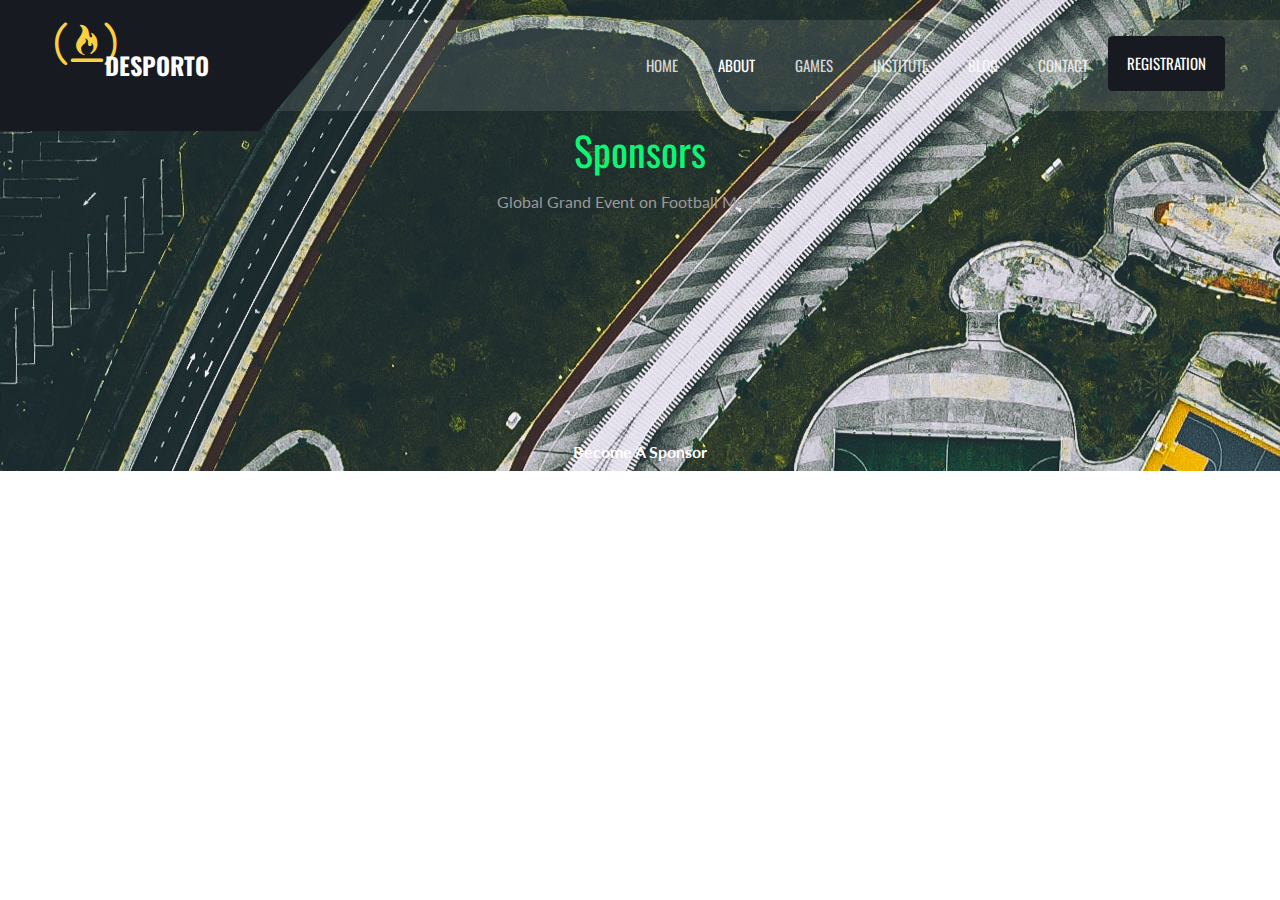
<file: Sponser.html>
<!DOCTYPE html>
<html lang="en">
  <head>
    <title>Desporto | Sponsers</title>
    <meta charset="utf-8">
    <meta name="viewport" content="width=device-width, initial-scale=1, shrink-to-fit=no">
    
    <link href="https://fonts.googleapis.com/css?family=Lato:100,300,400,700,900&display=swap" rel="stylesheet">
    <link href="https://fonts.googleapis.com/css?family=Oswald:200,300,400,500,600,700&display=swap" rel="stylesheet">

    <link rel="stylesheet" href="css/open-iconic-bootstrap.min.css">
    <link rel="stylesheet" href="css/animate.css">
	<link href="https://stackpath.bootstrapcdn.com/font-awesome/4.7.0/css/font-awesome.min.css">

    <link rel="stylesheet" href="css/owl.carousel.min.css">
    <link rel="stylesheet" href="css/owl.theme.default.min.css">
    <link rel="stylesheet" href="css/magnific-popup.css">

    <link rel="stylesheet" href="css/aos.css">

    <link rel="stylesheet" href="css/ionicons.min.css">

    <link rel="stylesheet" href="css/bootstrap-datepicker.css">
    <link rel="stylesheet" href="css/jquery.timepicker.css">

    
    <link rel="stylesheet" href="css/flaticon.css">
    <link rel="stylesheet" href="css/icomoon.css">
	<link rel="stylesheet" href="css/style.css">
	<link rel="stylesheet" href="https://stackpath.bootstrapcdn.com/font-awesome/4.7.0/css/font-awesome.min.css">
  </head>
  <body>
	  <nav class="navbar navbar-expand-lg navbar-dark ftco_navbar bg-dark ftco-navbar-light" id="ftco-navbar">
	    <div class="container">
	      <a class="navbar-brand" href="index.html"><i class="fa fa-free-code-camp"></i><span>Desporto</span></a>
	      <button class="navbar-toggler" type="button" data-toggle="collapse" data-target="#ftco-nav" aria-controls="ftco-nav" aria-expanded="false" aria-label="Toggle navigation">
	        <span class="oi oi-menu"></span> Menu
	      </button>

	      <div class="collapse navbar-collapse" id="ftco-nav">
	        <ul class="navbar-nav ml-auto">
	          <li class="nav-item"><a href="index.html" class="nav-link">Home</a></li>
	          <li class="nav-item active"><a href="about.html" class="nav-link">About</a></li>
            <li class="nav-item"><a href="games.html" class="nav-link">Games</a></li>
            <li class="nav-item"><a href="" class="nav-link">Institute</a></li>
			  <li class="nav-item"><a href="blog.html" class="nav-link">Blog</a></li>
	          <li class="nav-item"><a href="contact.html" class="nav-link">Contact</a></li>
	          <li class="nav-item cta"><a href="#" class="nav-link">Registration</a></li>

	        </ul>
	      </div>
	    </div>
	  </nav>
      <section id="sponsors" class="section-padding"  style="background-image: url('images/bg_2.jpg'); opacity: 1;" data-stellar-background-ratio="0.5">
      <div class="container">
      <div class="row">
      <div class="col-12">
      <div class="section-title-header text-center">
      <h1 class="section-title wow fadeInUp animated" data-wow-delay="0.2s" style="visibility: visible;-webkit-animation-delay: 0.2s; -moz-animation-delay: 0.2s; animation-delay: 0.2s; margin-top: 120px; color: #0CF574;">Sponsors</h1>
      <p class="wow fadeInDown animated" data-wow-delay="0.2s" style="visibility: visible;-webkit-animation-delay: 0.2s; -moz-animation-delay: 0.2s; animation-delay: 0.2s;">Global Grand Event on Football Matches</p>
      </div>
      </div>
      </div>
      <div class="col-12 text-center">
      <a href="#" class="btn btn-common" style="margin-top: 200px; color: white;"><b>Become A Sponsor</b></a>
      </div>
      </div>
      </div>
    </section>
    </body>
</html>
</file>
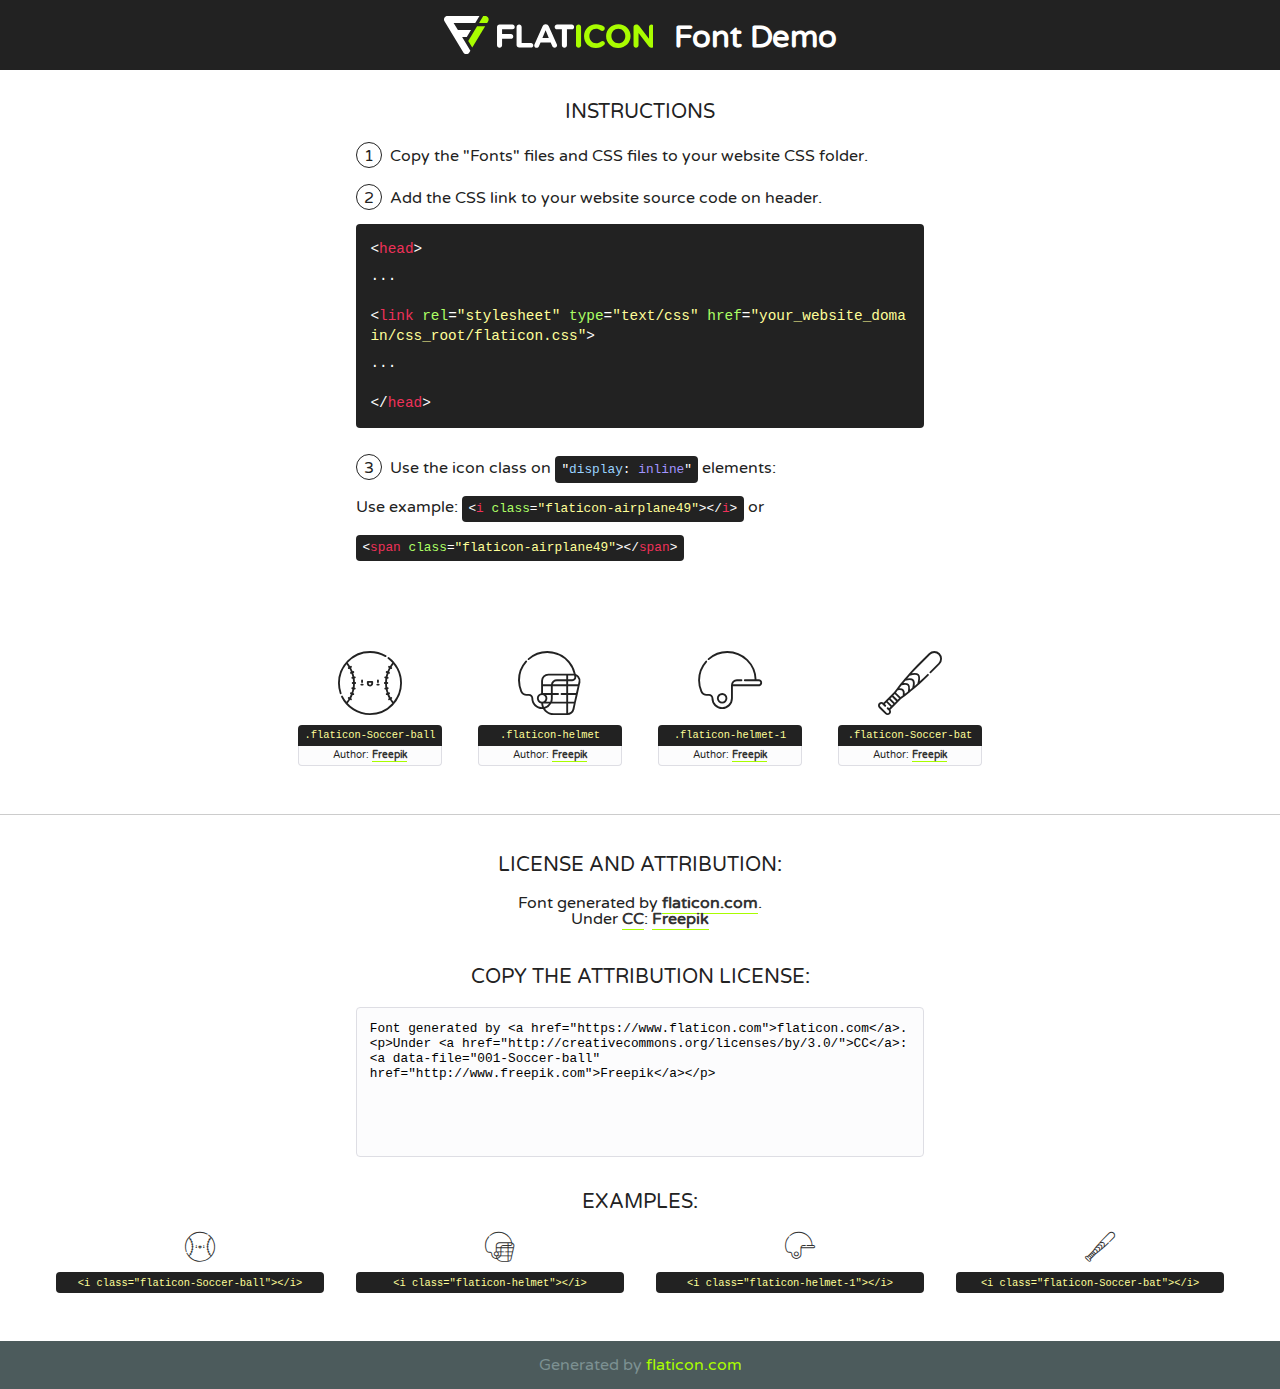
<file: fonts/flaticon/font/flaticon.html>
<!DOCTYPE html>
<!--
  Flaticon icon font: Flaticon
  Creation date: 28/05/2019 12:22
-->
<html>
<!DOCTYPE html>
<html>

<head>
    <title>Flaticon WebFont</title>
    <link href="http://fonts.googleapis.com/css?family=Varela+Round" rel="stylesheet" type="text/css" />
    <link rel="stylesheet" type="text/css" href="flaticon.css">
    <meta charset="UTF-8">
    <style>
    html, body, div, span, applet, object, iframe,
    h1, h2, h3, h4, h5, h6, p, blockquote, pre,
    a, abbr, acronym, address, big, cite, code,
    del, dfn, em, img, ins, kbd, q, s, samp,
    small, strike, strong, sub, sup, tt, var,
    b, u, i, center,
    dl, dt, dd, ol, ul, li,
    fieldset, form, label, legend,
    table, caption, tbody, tfoot, thead, tr, th, td,
    article, aside, canvas, details, embed, 
    figure, figcaption, footer, header, hgroup, 
    menu, nav, output, ruby, section, summary,
    time, mark, audio, video {
        margin: 0;
        padding: 0;
        border: 0;
        font-size: 100%;
        font: inherit;
        vertical-align: baseline;
    }
    /* HTML5 display-role reset for older browsers */
    article, aside, details, figcaption, figure, 
    footer, header, hgroup, menu, nav, section {
        display: block;
    }
    body {
        line-height: 1;
    }
    ol, ul {
        list-style: none;
    }
    blockquote, q {
        quotes: none;
    }
    blockquote:before, blockquote:after,
    q:before, q:after {
        content: '';
        content: none;
    }
    table {
        border-collapse: collapse;
        border-spacing: 0;
    }
    body {
        font-family: 'Varela Round', Helvetica, Arial, sans-serif;
        font-size: 16px;
        color: #222;
    }
    a {
        color: #333;
        border-bottom: 1px solid #a9fd00;
        font-weight: bold;
        text-decoration: none;
    }
    * {
        -moz-box-sizing: border-box;
        -webkit-box-sizing: border-box;
        box-sizing: border-box;
        margin: 0;
        padding: 0;
    }
    [class^="flaticon-"]:before, [class*=" flaticon-"]:before, [class^="flaticon-"]:after, [class*=" flaticon-"]:after {
        font-family: Flaticon;
        font-size: 30px;
        font-style: normal;
        margin-left: 20px;
        color: #333;
    }
    .wrapper {
        max-width: 600px;
        margin: auto;
        padding: 0 1em;
    }
    .title {
        font-size: 1.25em;
        text-align: center;
        margin-bottom: 1em;
        text-transform: uppercase;
    }
    header {
        text-align: center;
        background-color: #222;
        color: #fff;
        padding: 1em;
    }
    header .logo {
        width: 210px;
        height: 38px;
        display: inline-block;
        vertical-align: middle;
        margin-right: 1em;
        border: none;
    }
    header strong {
        font-size: 1.95em;
        font-weight: bold;
        vertical-align: middle;
        margin-top: 5px;
        display: inline-block;
    }
    .demo {
        margin: 2em auto;
        line-height: 1.25em;
    }
    .demo ul li {
        margin-bottom: 1em;
    }
    .demo ul li .num {
        color: #222;
        border-radius: 20px;
        display: inline-block;
        width: 26px;
        padding: 3px;
        height: 26px;
        text-align: center;
        margin-right: 0.5em;
        border: 1px solid #222;
    }
    .demo ul li code {
        background-color: #222;
        border-radius: 4px;
        padding: 0.25em 0.5em;
        display: inline-block;
        color: #fff;
        font-family: Consolas,Monaco,Lucida Console,Liberation Mono,DejaVu Sans Mono,Bitstream Vera Sans Mono,Courier New, monospace;
        font-weight: lighter;
        margin-top: 1em;
        font-size: 0.8em;
        word-break: break-all;
    }
    .demo ul li code.big {
        padding: 1em;
        font-size: 0.9em;
    }
    .demo ul li code .red {
        color: #EF3159;
    }
    .demo ul li code .green {
        color: #ACFF65;
    }
    .demo ul li code .yellow {
        color: #FFFF99;
    }
    .demo ul li code .blue {
        color: #99D3FF;
    }
    .demo ul li code .purple {
        color: #A295FF;
    }
    .demo ul li code .dots {
        margin-top: 0.5em;
        display: block;
    }
    #glyphs {
        border-bottom: 1px solid #ccc;
        padding: 2em 0;
        text-align: center;
    }
    .glyph {
        display: inline-block;
        width: 9em;
        margin: 1em;
        text-align: center;
        vertical-align: top;
        background: #FFF;
    }
    .glyph .glyph-icon {
        padding: 10px;
        display: block;
        font-family:"Flaticon";
        font-size: 64px;
        line-height: 1;
    }
    .glyph .glyph-icon:before {
        font-size: 64px;
        color: #222;
        margin-left: 0;
    }
    .class-name {
        font-size: 0.65em;
        background-color: #222;
        color: #fff;
        border-radius: 4px 4px 0 0;
        padding: 0.5em;
        color: #FFFF99;
        font-family: Consolas,Monaco,Lucida Console,Liberation Mono,DejaVu Sans Mono,Bitstream Vera Sans Mono,Courier New, monospace;
    }
    .author-name {
        font-size: 0.6em;
        background-color: #fcfcfd;
        border: 1px solid #DEDEE4;
        border-top: 0;
        border-radius: 0 0 4px 4px;
        padding: 0.5em;
    }
    .class-name:last-child {
        font-size: 10px;
        color:#888;
    }
    .class-name:last-child a {
        font-size: 10px;
        color:#555;
    }
    .class-name:last-child a:hover {
        color:#a9fd00;
    }
    .glyph > input {
        display: block;
        width: 100px;
        margin: 5px auto;
        text-align: center;
        font-size: 12px;
        cursor: text;
    }
    .glyph > input.icon-input {
        font-family:"Flaticon";
        font-size: 16px;
        margin-bottom: 10px;
    }
    .attribution .title {
        margin-top: 2em;
    }
    .attribution textarea {
        background-color: #fcfcfd;
        padding: 1em;
        border: none;
        box-shadow: none;
        border: 1px solid #DEDEE4;
        border-radius: 4px;
        resize: none;
        width: 100%;
        height: 150px;
        font-size: 0.8em;
        font-family: Consolas,Monaco,Lucida Console,Liberation Mono,DejaVu Sans Mono,Bitstream Vera Sans Mono,Courier New, monospace;
        -webkit-appearance: none;
    }
    .iconsuse {
        margin: 2em auto;
        text-align: center;
        max-width: 1200px;
    }
    .iconsuse:after {
        content: '';
        display: table;
        clear: both;
    }
    .iconsuse .image {
        float: left;
        width: 25%;
        padding: 0 1em;
    }
    .iconsuse .image p {
        margin-bottom: 1em;
    }
    .iconsuse .image span {
        display: block;
        font-size: 0.65em;
        background-color: #222;
        color: #fff;
        border-radius: 4px;
        padding: 0.5em;
        color: #FFFF99;
        margin-top: 1em;
        font-family: Consolas,Monaco,Lucida Console,Liberation Mono,DejaVu Sans Mono,Bitstream Vera Sans Mono,Courier New, monospace;
    }
    #footer {
        text-align: center;
        background-color: #4C5B5C;
        color: #7c9192;
        padding: 1em;
    }
    #footer a {
        border: none;
        color: #a9fd00;
        font-weight: normal;
    }
    @media (max-width: 960px) {
        .iconsuse .image {
            width: 50%;
        }
    }
    @media (max-width: 560px) {
        .iconsuse .image {
            width: 100%;
        }
    }
    </style>
</head>

<body class="characters-off">

    <header>
        <a href="https://www.flaticon.com" target="_blank" class="logo">
            <svg version="1.1" xmlns="http://www.w3.org/2000/svg" xmlns:xlink="http://www.w3.org/1999/xlink" xmlns:a="http://ns.adobe.com/AdobeSVGAssociateExtensions/3.0/" viewBox="0 0 560.875 102.036" enable-background="new 0 0 560.875 102.036" xml:space="preserve">
                <defs>
                </defs>
                <g>
                    <g class="letters">
                        <path fill="#ffffff" d="M141.596,29.675c0-3.777,2.985-6.767,6.764-6.767h34.438c3.426,0,6.15,2.728,6.15,6.15
                        c0,3.43-2.724,6.149-6.15,6.149h-27.674v13.091h23.719c3.429,0,6.151,2.724,6.151,6.15c0,3.43-2.723,6.149-6.151,6.149h-23.719
                        v17.574c0,3.773-2.986,6.761-6.764,6.761c-3.779,0-6.764-2.989-6.764-6.761V29.675z"></path>
                        <path fill="#ffffff" d="M193.844,29.149c0-3.781,2.985-6.767,6.764-6.767c3.776,0,6.763,2.985,6.763,6.767v42.957h25.039
                        c3.426,0,6.149,2.726,6.149,6.153c0,3.425-2.723,6.15-6.149,6.15h-31.802c-3.779,0-6.764-2.986-6.764-6.768V29.149z"></path>
                        <path fill="#ffffff" d="M241.891,75.71l21.438-48.407c1.492-3.341,4.215-5.357,7.906-5.357h0.792
                        c3.686,0,6.323,2.017,7.815,5.357l21.439,48.407c0.436,0.967,0.701,1.845,0.701,2.723c0,3.602-2.809,6.501-6.414,6.501
                        c-3.161,0-5.269-1.845-6.499-4.655l-4.132-9.661h-27.059l-4.301,10.102c-1.144,2.631-3.426,4.214-6.237,4.214
                        c-3.517,0-6.24-2.81-6.24-6.325C241.1,77.64,241.451,76.677,241.891,75.71z M279.932,58.666l-8.521-20.297l-8.526,20.297H279.932
                        z"></path>
                        <path fill="#ffffff" d="M314.864,35.387H301.86c-3.429,0-6.239-2.813-6.239-6.238c0-3.429,2.811-6.24,6.239-6.24h39.533
                        c3.426,0,6.237,2.811,6.237,6.24c0,3.425-2.811,6.238-6.237,6.238h-13.001v42.785c0,3.773-2.99,6.761-6.764,6.761
                        c-3.779,0-6.764-2.989-6.764-6.761V35.387z"></path>
                        <path fill="#A9FD00" d="M352.615,29.149c0-3.781,2.985-6.767,6.767-6.767c3.774,0,6.761,2.985,6.761,6.767v49.024
                        c0,3.773-2.987,6.761-6.761,6.761c-3.781,0-6.767-2.989-6.767-6.761V29.149z"></path>
                        <path fill="#A9FD00" d="M374.132,53.836v-0.179c0-17.481,13.178-31.801,32.065-31.801c9.22,0,15.459,2.458,20.557,6.238
                        c1.402,1.054,2.637,2.985,2.637,5.357c0,3.692-2.985,6.59-6.681,6.59c-1.845,0-3.071-0.702-4.044-1.319
                        c-3.776-2.813-7.729-4.393-12.562-4.393c-10.364,0-17.831,8.611-17.831,19.154v0.173c0,10.542,7.291,19.329,17.831,19.329
                        c5.715,0,9.492-1.756,13.359-4.834c1.049-0.874,2.458-1.491,4.039-1.491c3.429,0,6.325,2.813,6.325,6.236
                        c0,2.106-1.056,3.78-2.282,4.834c-5.539,4.834-12.036,7.733-21.878,7.733C387.572,85.464,374.132,71.493,374.132,53.836z"></path>
                        <path fill="#A9FD00" d="M433.009,53.836v-0.179c0-17.481,13.79-31.801,32.766-31.801c18.981,0,32.592,14.143,32.592,31.628v0.173
                        c0,17.483-13.785,31.807-32.769,31.807C446.625,85.464,433.009,71.32,433.009,53.836z M484.224,53.836v-0.179
                        c0-10.539-7.725-19.326-18.626-19.326c-10.893,0-18.449,8.611-18.449,19.154v0.173c0,10.542,7.73,19.329,18.626,19.329
                        C476.676,72.986,484.224,64.378,484.224,53.836z"></path>
                        <path fill="#A9FD00" d="M506.233,29.321c0-3.774,2.99-6.763,6.767-6.763h1.401c3.252,0,5.183,1.583,7.029,3.953l26.093,34.265
                        V29.059c0-3.692,2.99-6.677,6.681-6.677c3.683,0,6.671,2.985,6.671,6.677v48.934c0,3.78-2.987,6.765-6.764,6.765h-0.436
                        c-3.257,0-5.188-1.581-7.034-3.953l-27.056-35.492v32.944c0,3.687-2.985,6.676-6.678,6.676c-3.683,0-6.673-2.989-6.673-6.676
                        V29.321z"></path>
                    </g>
                    <g class="insignia">
                        <path fill="#ffffff" d="M48.372,56.137h12.517l11.156-18.537H37.186L25.688,18.539h57.825L94.668,0H9.271
                        C5.925,0,2.842,1.801,1.198,4.716c-1.644,2.907-1.593,6.482,0.134,9.343l50.38,83.501c1.678,2.781,4.689,4.476,7.938,4.476
                        c3.246,0,6.257-1.695,7.935-4.476l2.898-4.804L48.372,56.137z"></path>
                        <g class="i">
                            <path fill="#A9FD00" d="M93.575,18.539h0.031v0.004l21.652,0.004l2.705-4.488c1.727-2.861,1.778-6.436,0.133-9.343
                            C116.454,1.801,113.371,0,110.026,0h-5.294L93.575,18.539z"></path>
                            <polygon fill="#A9FD00" points="88.291,27.356 64.725,66.486 75.519,84.404 109.942,27.356"></polygon>
                        </g>
                    </g>
                </g>
            </svg>
        </a>
        <strong>Font Demo</strong>
    </header>


    <section class="demo wrapper">

        <p class="title">Instructions</p>

        <ul>
            <li>
                <span class="num">1</span>Copy the "Fonts" files and CSS files to your website CSS folder.
            </li>
            <li>
                <span class="num">2</span>Add the CSS link to your website source code on header.
                <code class="big">
                    &lt;<span class="red">head</span>&gt;
                    <br/><span class="dots">...</span>
                    <br/>&lt;<span class="red">link</span> <span class="green">rel</span>=<span class="yellow">"stylesheet"</span> <span class="green">type</span>=<span class="yellow">"text/css"</span> <span class="green">href</span>=<span class="yellow">"your_website_domain/css_root/flaticon.css"</span>&gt;
                    <br/><span class="dots">...</span>
                    <br/>&lt;/<span class="red">head</span>&gt;
                </code>
            </li>

            <li>
                <p>
                    <span class="num">3</span>Use the icon class on <code>"<span class="blue">display</span>:<span class="purple"> inline</span>"</code> elements:
                    <br />
                    Use example: <code>&lt;<span class="red">i</span> <span class="green">class</span>=<span class="yellow">&quot;flaticon-airplane49&quot;</span>&gt;&lt;/<span class="red">i</span>&gt;</code> or <code>&lt;<span class="red">span</span> <span class="green">class</span>=<span class="yellow">&quot;flaticon-airplane49&quot;</span>&gt;&lt;/<span class="red">span</span>&gt;</code>
            </li>
        </ul>

    </section>




   <section id="glyphs">          
    
      
        <div class="glyph"><div class="glyph-icon flaticon-Soccer-ball"></div>
            <div class="class-name">.flaticon-Soccer-ball</div>
            <div class="author-name">Author: <a data-file="001-Soccer-ball" href="http://www.freepik.com">Freepik</a> </div> 
        </div>        
        
        <div class="glyph"><div class="glyph-icon flaticon-helmet"></div>
            <div class="class-name">.flaticon-helmet</div>
            <div class="author-name">Author: <a data-file="002-helmet" href="http://www.freepik.com">Freepik</a> </div> 
        </div>        
        
        <div class="glyph"><div class="glyph-icon flaticon-helmet-1"></div>
            <div class="class-name">.flaticon-helmet-1</div>
            <div class="author-name">Author: <a data-file="003-helmet-1" href="http://www.freepik.com">Freepik</a> </div> 
        </div>        
        
        <div class="glyph"><div class="glyph-icon flaticon-Soccer-bat"></div>
            <div class="class-name">.flaticon-Soccer-bat</div>
            <div class="author-name">Author: <a data-file="004-Soccer-bat" href="http://www.freepik.com">Freepik</a> </div> 
        </div>        
        

    </section>



    <section class="attribution wrapper"   style="text-align:center;">

      <div class="title">License and attribution:</div><div class="attrDiv">Font generated by <a href="https://www.flaticon.com">flaticon.com</a>. <div><p>Under <a href="http://creativecommons.org/licenses/by/3.0/">CC</a>: <a data-file="001-Soccer-ball" href="http://www.freepik.com">Freepik</a></p>  </div>
      </div>
      <div class="title">Copy the Attribution License:</div>

    <textarea onclick="this.focus();this.select();">Font generated by &lt;a href=&quot;https://www.flaticon.com&quot;&gt;flaticon.com&lt;/a&gt;. <p>Under <a href="http://creativecommons.org/licenses/by/3.0/">CC</a>: <a data-file="001-Soccer-ball" href="http://www.freepik.com">Freepik</a></p>  
     </textarea>

    </section>

    <section class="iconsuse">

          <div class="title">Examples:</div>            
             
            <div class="image">
                <p>
                    <i class="glyph-icon flaticon-Soccer-ball"></i> 
                    <span>&lt;i class=&quot;flaticon-Soccer-ball&quot;&gt;&lt;/i&gt;</span>
                </p>
            </div>
            
            <div class="image">
                <p>
                    <i class="glyph-icon flaticon-helmet"></i> 
                    <span>&lt;i class=&quot;flaticon-helmet&quot;&gt;&lt;/i&gt;</span>
                </p>
            </div>
            
            <div class="image">
                <p>
                    <i class="glyph-icon flaticon-helmet-1"></i> 
                    <span>&lt;i class=&quot;flaticon-helmet-1&quot;&gt;&lt;/i&gt;</span>
                </p>
            </div>
            
            <div class="image">
                <p>
                    <i class="glyph-icon flaticon-Soccer-bat"></i> 
                    <span>&lt;i class=&quot;flaticon-Soccer-bat&quot;&gt;&lt;/i&gt;</span>
                </p>
            </div>
                       
        </div>
                            
    </section>

<div id="footer">
    <div>Generated by <a href="https://www.flaticon.com">flaticon.com</a>
    </div>
</div>



</body>
</html>
</file>
<file: css/flaticon.css>
/*
  	Flaticon icon font: Flaticon
  	Creation date: 04/01/2019 13:45
  	*/


@font-face {
  font-family: "Flaticon";
  src: url("../fonts/flaticon/font/Flaticon.eot");
  src: url("../fonts/flaticon/font/Flaticon.eot?#iefix") format("embedded-opentype"),
       url("../fonts/flaticon/font/Flaticon.woff") format("woff"),
       url("../fonts/flaticon/font/Flaticon.ttf") format("truetype"),
       url("../fonts/flaticon/font/Flaticon.svg#Flaticon") format("svg");
  font-weight: normal;
  font-style: normal;
}

@media screen and (-webkit-min-device-pixel-ratio:0) {
  @font-face {
    font-family: "Flaticon";
    src: url("../fonts/flaticon/american-football.svg") format("svg");
  }
}

[class^="flaticon-"]:before, [class*=" flaticon-"]:before,
[class^="flaticon-"]:after, [class*=" flaticon-"]:after {   
  font-family: Flaticon;
  font-style: normal;
  font-weight: normal;
  font-variant: normal;
  text-transform: none;
  line-height: 1;

  /* Better Font Rendering =========== */
  -webkit-font-smoothing: antialiased;
  -moz-osx-font-smoothing: grayscale;
}

.flaticon-Soccer-ball:before { content: "\f100"; }
.flaticon-helmet:before { content: "\f101"; }
.flaticon-helmet-1:before { content: "\f102"; }
.flaticon-Soccer-bat:before { content: "\f103"; }
</file>
<file: css/icomoon.css>
@font-face {
  font-family: 'icomoon';
  src:  url('../fonts/icomoon/icomoon.eot?6tt51o');
  src:  url('../fonts/icomoon/icomoon.eot?6tt51o#iefix') format('embedded-opentype'),
    url('../fonts/icomoon/icomoon.ttf?6tt51o') format('truetype'),
    url('../fonts/icomoon/icomoon.woff?6tt51o') format('woff'),
    url('../fonts/icomoon/icomoon.svg?6tt51o#icomoon') format('svg');
  font-weight: normal;
  font-style: normal;
}

[class^="icon-"], [class*=" icon-"] {
  /* use !important to prevent issues with browser extensions that change fonts */
  font-family: 'icomoon' !important;
  speak: none;
  font-style: normal;
  font-weight: normal;
  font-variant: normal;
  text-transform: none;
  line-height: 1;

  /* Better Font Rendering =========== */
  -webkit-font-smoothing: antialiased;
  -moz-osx-font-smoothing: grayscale;
}

.icon-asterisk:before {
  content: "\f069";
}
.icon-plus:before {
  content: "\f067";
}
.icon-question:before {
  content: "\f128";
}
.icon-minus:before {
  content: "\f068";
}
.icon-glass:before {
  content: "\f000";
}
.icon-music:before {
  content: "\f001";
}
.icon-search:before {
  content: "\f002";
}
.icon-envelope-o:before {
  content: "\f003";
}
.icon-heart:before {
  content: "\f004";
}
.icon-star:before {
  content: "\f005";
}
.icon-star-o:before {
  content: "\f006";
}
.icon-user:before {
  content: "\f007";
}
.icon-film:before {
  content: "\f008";
}
.icon-th-large:before {
  content: "\f009";
}
.icon-th:before {
  content: "\f00a";
}
.icon-th-list:before {
  content: "\f00b";
}
.icon-check:before {
  content: "\f00c";
}
.icon-close:before {
  content: "\f00d";
}
.icon-remove:before {
  content: "\f00d";
}
.icon-times:before {
  content: "\f00d";
}
.icon-search-plus:before {
  content: "\f00e";
}
.icon-search-minus:before {
  content: "\f010";
}
.icon-power-off:before {
  content: "\f011";
}
.icon-signal:before {
  content: "\f012";
}
.icon-cog:before {
  content: "\f013";
}
.icon-gear:before {
  content: "\f013";
}
.icon-trash-o:before {
  content: "\f014";
}
.icon-home:before {
  content: "\f015";
}
.icon-file-o:before {
  content: "\f016";
}
.icon-clock-o:before {
  content: "\f017";
}
.icon-road:before {
  content: "\f018";
}
.icon-download:before {
  content: "\f019";
}
.icon-arrow-circle-o-down:before {
  content: "\f01a";
}
.icon-arrow-circle-o-up:before {
  content: "\f01b";
}
.icon-inbox:before {
  content: "\f01c";
}
.icon-play-circle-o:before {
  content: "\f01d";
}
.icon-repeat:before {
  content: "\f01e";
}
.icon-rotate-right:before {
  content: "\f01e";
}
.icon-refresh:before {
  content: "\f021";
}
.icon-list-alt:before {
  content: "\f022";
}
.icon-lock:before {
  content: "\f023";
}
.icon-flag:before {
  content: "\f024";
}
.icon-headphones:before {
  content: "\f025";
}
.icon-volume-off:before {
  content: "\f026";
}
.icon-volume-down:before {
  content: "\f027";
}
.icon-volume-up:before {
  content: "\f028";
}
.icon-qrcode:before {
  content: "\f029";
}
.icon-barcode:before {
  content: "\f02a";
}
.icon-tag:before {
  content: "\f02b";
}
.icon-tags:before {
  content: "\f02c";
}
.icon-book:before {
  content: "\f02d";
}
.icon-bookmark:before {
  content: "\f02e";
}
.icon-print:before {
  content: "\f02f";
}
.icon-camera:before {
  content: "\f030";
}
.icon-font:before {
  content: "\f031";
}
.icon-bold:before {
  content: "\f032";
}
.icon-italic:before {
  content: "\f033";
}
.icon-text-height:before {
  content: "\f034";
}
.icon-text-width:before {
  content: "\f035";
}
.icon-align-left:before {
  content: "\f036";
}
.icon-align-center:before {
  content: "\f037";
}
.icon-align-right:before {
  content: "\f038";
}
.icon-align-justify:before {
  content: "\f039";
}
.icon-list:before {
  content: "\f03a";
}
.icon-dedent:before {
  content: "\f03b";
}
.icon-outdent:before {
  content: "\f03b";
}
.icon-indent:before {
  content: "\f03c";
}
.icon-video-camera:before {
  content: "\f03d";
}
.icon-image:before {
  content: "\f03e";
}
.icon-photo:before {
  content: "\f03e";
}
.icon-picture-o:before {
  content: "\f03e";
}
.icon-pencil:before {
  content: "\f040";
}
.icon-map-marker:before {
  content: "\f041";
}
.icon-adjust:before {
  content: "\f042";
}
.icon-tint:before {
  content: "\f043";
}
.icon-edit:before {
  content: "\f044";
}
.icon-pencil-square-o:before {
  content: "\f044";
}
.icon-share-square-o:before {
  content: "\f045";
}
.icon-check-square-o:before {
  content: "\f046";
}
.icon-arrows:before {
  content: "\f047";
}
.icon-step-backward:before {
  content: "\f048";
}
.icon-fast-backward:before {
  content: "\f049";
}
.icon-backward:before {
  content: "\f04a";
}
.icon-play:before {
  content: "\f04b";
}
.icon-pause:before {
  content: "\f04c";
}
.icon-stop:before {
  content: "\f04d";
}
.icon-forward:before {
  content: "\f04e";
}
.icon-fast-forward:before {
  content: "\f050";
}
.icon-step-forward:before {
  content: "\f051";
}
.icon-eject:before {
  content: "\f052";
}
.icon-chevron-left:before {
  content: "\f053";
}
.icon-chevron-right:before {
  content: "\f054";
}
.icon-plus-circle:before {
  content: "\f055";
}
.icon-minus-circle:before {
  content: "\f056";
}
.icon-times-circle:before {
  content: "\f057";
}
.icon-check-circle:before {
  content: "\f058";
}
.icon-question-circle:before {
  content: "\f059";
}
.icon-info-circle:before {
  content: "\f05a";
}
.icon-crosshairs:before {
  content: "\f05b";
}
.icon-times-circle-o:before {
  content: "\f05c";
}
.icon-check-circle-o:before {
  content: "\f05d";
}
.icon-ban:before {
  content: "\f05e";
}
.icon-arrow-left:before {
  content: "\f060";
}
.icon-arrow-right:before {
  content: "\f061";
}
.icon-arrow-up:before {
  content: "\f062";
}
.icon-arrow-down:before {
  content: "\f063";
}
.icon-mail-forward:before {
  content: "\f064";
}
.icon-share:before {
  content: "\f064";
}
.icon-expand:before {
  content: "\f065";
}
.icon-compress:before {
  content: "\f066";
}
.icon-exclamation-circle:before {
  content: "\f06a";
}
.icon-gift:before {
  content: "\f06b";
}
.icon-leaf:before {
  content: "\f06c";
}
.icon-fire:before {
  content: "\f06d";
}
.icon-eye:before {
  content: "\f06e";
}
.icon-eye-slash:before {
  content: "\f070";
}
.icon-exclamation-triangle:before {
  content: "\f071";
}
.icon-warning:before {
  content: "\f071";
}
.icon-plane:before {
  content: "\f072";
}
.icon-calendar:before {
  content: "\f073";
}
.icon-random:before {
  content: "\f074";
}
.icon-comment:before {
  content: "\f075";
}
.icon-magnet:before {
  content: "\f076";
}
.icon-chevron-up:before {
  content: "\f077";
}
.icon-chevron-down:before {
  content: "\f078";
}
.icon-retweet:before {
  content: "\f079";
}
.icon-shopping-cart:before {
  content: "\f07a";
}
.icon-folder:before {
  content: "\f07b";
}
.icon-folder-open:before {
  content: "\f07c";
}
.icon-arrows-v:before {
  content: "\f07d";
}
.icon-arrows-h:before {
  content: "\f07e";
}
.icon-bar-chart:before {
  content: "\f080";
}
.icon-bar-chart-o:before {
  content: "\f080";
}
.icon-twitter-square:before {
  content: "\f081";
}
.icon-facebook-square:before {
  content: "\f082";
}
.icon-camera-retro:before {
  content: "\f083";
}
.icon-key:before {
  content: "\f084";
}
.icon-cogs:before {
  content: "\f085";
}
.icon-gears:before {
  content: "\f085";
}
.icon-comments:before {
  content: "\f086";
}
.icon-thumbs-o-up:before {
  content: "\f087";
}
.icon-thumbs-o-down:before {
  content: "\f088";
}
.icon-star-half:before {
  content: "\f089";
}
.icon-heart-o:before {
  content: "\f08a";
}
.icon-sign-out:before {
  content: "\f08b";
}
.icon-linkedin-square:before {
  content: "\f08c";
}
.icon-thumb-tack:before {
  content: "\f08d";
}
.icon-external-link:before {
  content: "\f08e";
}
.icon-sign-in:before {
  content: "\f090";
}
.icon-trophy:before {
  content: "\f091";
}
.icon-github-square:before {
  content: "\f092";
}
.icon-upload:before {
  content: "\f093";
}
.icon-lemon-o:before {
  content: "\f094";
}
.icon-phone:before {
  content: "\f095";
}
.icon-square-o:before {
  content: "\f096";
}
.icon-bookmark-o:before {
  content: "\f097";
}
.icon-phone-square:before {
  content: "\f098";
}
.icon-twitter:before {
  content: "\f099";
}
.icon-facebook:before {
  content: "\f09a";
}
.icon-facebook-f:before {
  content: "\f09a";
}
.icon-github:before {
  content: "\f09b";
}
.icon-unlock:before {
  content: "\f09c";
}
.icon-credit-card:before {
  content: "\f09d";
}
.icon-feed:before {
  content: "\f09e";
}
.icon-rss:before {
  content: "\f09e";
}
.icon-hdd-o:before {
  content: "\f0a0";
}
.icon-bullhorn:before {
  content: "\f0a1";
}
.icon-bell-o:before {
  content: "\f0a2";
}
.icon-certificate:before {
  content: "\f0a3";
}
.icon-hand-o-right:before {
  content: "\f0a4";
}
.icon-hand-o-left:before {
  content: "\f0a5";
}
.icon-hand-o-up:before {
  content: "\f0a6";
}
.icon-hand-o-down:before {
  content: "\f0a7";
}
.icon-arrow-circle-left:before {
  content: "\f0a8";
}
.icon-arrow-circle-right:before {
  content: "\f0a9";
}
.icon-arrow-circle-up:before {
  content: "\f0aa";
}
.icon-arrow-circle-down:before {
  content: "\f0ab";
}
.icon-globe:before {
  content: "\f0ac";
}
.icon-wrench:before {
  content: "\f0ad";
}
.icon-tasks:before {
  content: "\f0ae";
}
.icon-filter:before {
  content: "\f0b0";
}
.icon-briefcase:before {
  content: "\f0b1";
}
.icon-arrows-alt:before {
  content: "\f0b2";
}
.icon-group:before {
  content: "\f0c0";
}
.icon-users:before {
  content: "\f0c0";
}
.icon-chain:before {
  content: "\f0c1";
}
.icon-link:before {
  content: "\f0c1";
}
.icon-cloud:before {
  content: "\f0c2";
}
.icon-flask:before {
  content: "\f0c3";
}
.icon-cut:before {
  content: "\f0c4";
}
.icon-scissors:before {
  content: "\f0c4";
}
.icon-copy:before {
  content: "\f0c5";
}
.icon-files-o:before {
  content: "\f0c5";
}
.icon-paperclip:before {
  content: "\f0c6";
}
.icon-floppy-o:before {
  content: "\f0c7";
}
.icon-save:before {
  content: "\f0c7";
}
.icon-square:before {
  content: "\f0c8";
}
.icon-bars:before {
  content: "\f0c9";
}
.icon-navicon:before {
  content: "\f0c9";
}
.icon-reorder:before {
  content: "\f0c9";
}
.icon-list-ul:before {
  content: "\f0ca";
}
.icon-list-ol:before {
  content: "\f0cb";
}
.icon-strikethrough:before {
  content: "\f0cc";
}
.icon-underline:before {
  content: "\f0cd";
}
.icon-table:before {
  content: "\f0ce";
}
.icon-magic:before {
  content: "\f0d0";
}
.icon-truck:before {
  content: "\f0d1";
}
.icon-pinterest:before {
  content: "\f0d2";
}
.icon-pinterest-square:before {
  content: "\f0d3";
}
.icon-google-plus-square:before {
  content: "\f0d4";
}
.icon-google-plus:before {
  content: "\f0d5";
}
.icon-money:before {
  content: "\f0d6";
}
.icon-caret-down:before {
  content: "\f0d7";
}
.icon-caret-up:before {
  content: "\f0d8";
}
.icon-caret-left:before {
  content: "\f0d9";
}
.icon-caret-right:before {
  content: "\f0da";
}
.icon-columns:before {
  content: "\f0db";
}
.icon-sort:before {
  content: "\f0dc";
}
.icon-unsorted:before {
  content: "\f0dc";
}
.icon-sort-desc:before {
  content: "\f0dd";
}
.icon-sort-down:before {
  content: "\f0dd";
}
.icon-sort-asc:before {
  content: "\f0de";
}
.icon-sort-up:before {
  content: "\f0de";
}
.icon-envelope:before {
  content: "\f0e0";
}
.icon-linkedin:before {
  content: "\f0e1";
}
.icon-rotate-left:before {
  content: "\f0e2";
}
.icon-undo:before {
  content: "\f0e2";
}
.icon-gavel:before {
  content: "\f0e3";
}
.icon-legal:before {
  content: "\f0e3";
}
.icon-dashboard:before {
  content: "\f0e4";
}
.icon-tachometer:before {
  content: "\f0e4";
}
.icon-comment-o:before {
  content: "\f0e5";
}
.icon-comments-o:before {
  content: "\f0e6";
}
.icon-bolt:before {
  content: "\f0e7";
}
.icon-flash:before {
  content: "\f0e7";
}
.icon-sitemap:before {
  content: "\f0e8";
}
.icon-umbrella:before {
  content: "\f0e9";
}
.icon-clipboard:before {
  content: "\f0ea";
}
.icon-paste:before {
  content: "\f0ea";
}
.icon-lightbulb-o:before {
  content: "\f0eb";
}
.icon-exchange:before {
  content: "\f0ec";
}
.icon-cloud-download:before {
  content: "\f0ed";
}
.icon-cloud-upload:before {
  content: "\f0ee";
}
.icon-user-md:before {
  content: "\f0f0";
}
.icon-stethoscope:before {
  content: "\f0f1";
}
.icon-suitcase:before {
  content: "\f0f2";
}
.icon-bell:before {
  content: "\f0f3";
}
.icon-coffee:before {
  content: "\f0f4";
}
.icon-cutlery:before {
  content: "\f0f5";
}
.icon-file-text-o:before {
  content: "\f0f6";
}
.icon-building-o:before {
  content: "\f0f7";
}
.icon-hospital-o:before {
  content: "\f0f8";
}
.icon-ambulance:before {
  content: "\f0f9";
}
.icon-medkit:before {
  content: "\f0fa";
}
.icon-fighter-jet:before {
  content: "\f0fb";
}
.icon-beer:before {
  content: "\f0fc";
}
.icon-h-square:before {
  content: "\f0fd";
}
.icon-plus-square:before {
  content: "\f0fe";
}
.icon-angle-double-left:before {
  content: "\f100";
}
.icon-angle-double-right:before {
  content: "\f101";
}
.icon-angle-double-up:before {
  content: "\f102";
}
.icon-angle-double-down:before {
  content: "\f103";
}
.icon-angle-left:before {
  content: "\f104";
}
.icon-angle-right:before {
  content: "\f105";
}
.icon-angle-up:before {
  content: "\f106";
}
.icon-angle-down:before {
  content: "\f107";
}
.icon-desktop:before {
  content: "\f108";
}
.icon-laptop:before {
  content: "\f109";
}
.icon-tablet:before {
  content: "\f10a";
}
.icon-mobile:before {
  content: "\f10b";
}
.icon-mobile-phone:before {
  content: "\f10b";
}
.icon-circle-o:before {
  content: "\f10c";
}
.icon-quote-left:before {
  content: "\f10d";
}
.icon-quote-right:before {
  content: "\f10e";
}
.icon-spinner:before {
  content: "\f110";
}
.icon-circle:before {
  content: "\f111";
}
.icon-mail-reply:before {
  content: "\f112";
}
.icon-reply:before {
  content: "\f112";
}
.icon-github-alt:before {
  content: "\f113";
}
.icon-folder-o:before {
  content: "\f114";
}
.icon-folder-open-o:before {
  content: "\f115";
}
.icon-smile-o:before {
  content: "\f118";
}
.icon-frown-o:before {
  content: "\f119";
}
.icon-meh-o:before {
  content: "\f11a";
}
.icon-gamepad:before {
  content: "\f11b";
}
.icon-keyboard-o:before {
  content: "\f11c";
}
.icon-flag-o:before {
  content: "\f11d";
}
.icon-flag-checkered:before {
  content: "\f11e";
}
.icon-terminal:before {
  content: "\f120";
}
.icon-code:before {
  content: "\f121";
}
.icon-mail-reply-all:before {
  content: "\f122";
}
.icon-reply-all:before {
  content: "\f122";
}
.icon-star-half-empty:before {
  content: "\f123";
}
.icon-star-half-full:before {
  content: "\f123";
}
.icon-star-half-o:before {
  content: "\f123";
}
.icon-location-arrow:before {
  content: "\f124";
}
.icon-crop:before {
  content: "\f125";
}
.icon-code-fork:before {
  content: "\f126";
}
.icon-chain-broken:before {
  content: "\f127";
}
.icon-unlink:before {
  content: "\f127";
}
.icon-info:before {
  content: "\f129";
}
.icon-exclamation:before {
  content: "\f12a";
}
.icon-superscript:before {
  content: "\f12b";
}
.icon-subscript:before {
  content: "\f12c";
}
.icon-eraser:before {
  content: "\f12d";
}
.icon-puzzle-piece:before {
  content: "\f12e";
}
.icon-microphone:before {
  content: "\f130";
}
.icon-microphone-slash:before {
  content: "\f131";
}
.icon-shield:before {
  content: "\f132";
}
.icon-calendar-o:before {
  content: "\f133";
}
.icon-fire-extinguisher:before {
  content: "\f134";
}
.icon-rocket:before {
  content: "\f135";
}
.icon-maxcdn:before {
  content: "\f136";
}
.icon-chevron-circle-left:before {
  content: "\f137";
}
.icon-chevron-circle-right:before {
  content: "\f138";
}
.icon-chevron-circle-up:before {
  content: "\f139";
}
.icon-chevron-circle-down:before {
  content: "\f13a";
}
.icon-html5:before {
  content: "\f13b";
}
.icon-css3:before {
  content: "\f13c";
}
.icon-anchor:before {
  content: "\f13d";
}
.icon-unlock-alt:before {
  content: "\f13e";
}
.icon-bullseye:before {
  content: "\f140";
}
.icon-ellipsis-h:before {
  content: "\f141";
}
.icon-ellipsis-v:before {
  content: "\f142";
}
.icon-rss-square:before {
  content: "\f143";
}
.icon-play-circle:before {
  content: "\f144";
}
.icon-ticket:before {
  content: "\f145";
}
.icon-minus-square:before {
  content: "\f146";
}
.icon-minus-square-o:before {
  content: "\f147";
}
.icon-level-up:before {
  content: "\f148";
}
.icon-level-down:before {
  content: "\f149";
}
.icon-check-square:before {
  content: "\f14a";
}
.icon-pencil-square:before {
  content: "\f14b";
}
.icon-external-link-square:before {
  content: "\f14c";
}
.icon-share-square:before {
  content: "\f14d";
}
.icon-compass:before {
  content: "\f14e";
}
.icon-caret-square-o-down:before {
  content: "\f150";
}
.icon-toggle-down:before {
  content: "\f150";
}
.icon-caret-square-o-up:before {
  content: "\f151";
}
.icon-toggle-up:before {
  content: "\f151";
}
.icon-caret-square-o-right:before {
  content: "\f152";
}
.icon-toggle-right:before {
  content: "\f152";
}
.icon-eur:before {
  content: "\f153";
}
.icon-euro:before {
  content: "\f153";
}
.icon-gbp:before {
  content: "\f154";
}
.icon-dollar:before {
  content: "\f155";
}
.icon-usd:before {
  content: "\f155";
}
.icon-inr:before {
  content: "\f156";
}
.icon-rupee:before {
  content: "\f156";
}
.icon-cny:before {
  content: "\f157";
}
.icon-jpy:before {
  content: "\f157";
}
.icon-rmb:before {
  content: "\f157";
}
.icon-yen:before {
  content: "\f157";
}
.icon-rouble:before {
  content: "\f158";
}
.icon-rub:before {
  content: "\f158";
}
.icon-ruble:before {
  content: "\f158";
}
.icon-krw:before {
  content: "\f159";
}
.icon-won:before {
  content: "\f159";
}
.icon-bitcoin:before {
  content: "\f15a";
}
.icon-btc:before {
  content: "\f15a";
}
.icon-file:before {
  content: "\f15b";
}
.icon-file-text:before {
  content: "\f15c";
}
.icon-sort-alpha-asc:before {
  content: "\f15d";
}
.icon-sort-alpha-desc:before {
  content: "\f15e";
}
.icon-sort-amount-asc:before {
  content: "\f160";
}
.icon-sort-amount-desc:before {
  content: "\f161";
}
.icon-sort-numeric-asc:before {
  content: "\f162";
}
.icon-sort-numeric-desc:before {
  content: "\f163";
}
.icon-thumbs-up:before {
  content: "\f164";
}
.icon-thumbs-down:before {
  content: "\f165";
}
.icon-youtube-square:before {
  content: "\f166";
}
.icon-youtube:before {
  content: "\f167";
}
.icon-xing:before {
  content: "\f168";
}
.icon-xing-square:before {
  content: "\f169";
}
.icon-youtube-play:before {
  content: "\f16a";
}
.icon-dropbox:before {
  content: "\f16b";
}
.icon-stack-overflow:before {
  content: "\f16c";
}
.icon-instagram:before {
  content: "\f16d";
}
.icon-flickr:before {
  content: "\f16e";
}
.icon-adn:before {
  content: "\f170";
}
.icon-bitbucket:before {
  content: "\f171";
}
.icon-bitbucket-square:before {
  content: "\f172";
}
.icon-tumblr:before {
  content: "\f173";
}
.icon-tumblr-square:before {
  content: "\f174";
}
.icon-long-arrow-down:before {
  content: "\f175";
}
.icon-long-arrow-up:before {
  content: "\f176";
}
.icon-long-arrow-left:before {
  content: "\f177";
}
.icon-long-arrow-right:before {
  content: "\f178";
}
.icon-apple:before {
  content: "\f179";
}
.icon-windows:before {
  content: "\f17a";
}
.icon-android:before {
  content: "\f17b";
}
.icon-linux:before {
  content: "\f17c";
}
.icon-dribbble:before {
  content: "\f17d";
}
.icon-skype:before {
  content: "\f17e";
}
.icon-foursquare:before {
  content: "\f180";
}
.icon-trello:before {
  content: "\f181";
}
.icon-female:before {
  content: "\f182";
}
.icon-male:before {
  content: "\f183";
}
.icon-gittip:before {
  content: "\f184";
}
.icon-gratipay:before {
  content: "\f184";
}
.icon-sun-o:before {
  content: "\f185";
}
.icon-moon-o:before {
  content: "\f186";
}
.icon-archive:before {
  content: "\f187";
}
.icon-bug:before {
  content: "\f188";
}
.icon-vk:before {
  content: "\f189";
}
.icon-weibo:before {
  content: "\f18a";
}
.icon-renren:before {
  content: "\f18b";
}
.icon-pagelines:before {
  content: "\f18c";
}
.icon-stack-exchange:before {
  content: "\f18d";
}
.icon-arrow-circle-o-right:before {
  content: "\f18e";
}
.icon-arrow-circle-o-left:before {
  content: "\f190";
}
.icon-caret-square-o-left:before {
  content: "\f191";
}
.icon-toggle-left:before {
  content: "\f191";
}
.icon-dot-circle-o:before {
  content: "\f192";
}
.icon-wheelchair:before {
  content: "\f193";
}
.icon-vimeo-square:before {
  content: "\f194";
}
.icon-try:before {
  content: "\f195";
}
.icon-turkish-lira:before {
  content: "\f195";
}
.icon-plus-square-o:before {
  content: "\f196";
}
.icon-space-shuttle:before {
  content: "\f197";
}
.icon-slack:before {
  content: "\f198";
}
.icon-envelope-square:before {
  content: "\f199";
}
.icon-wordpress:before {
  content: "\f19a";
}
.icon-openid:before {
  content: "\f19b";
}
.icon-bank:before {
  content: "\f19c";
}
.icon-institution:before {
  content: "\f19c";
}
.icon-university:before {
  content: "\f19c";
}
.icon-graduation-cap:before {
  content: "\f19d";
}
.icon-mortar-board:before {
  content: "\f19d";
}
.icon-yahoo:before {
  content: "\f19e";
}
.icon-google:before {
  content: "\f1a0";
}
.icon-reddit:before {
  content: "\f1a1";
}
.icon-reddit-square:before {
  content: "\f1a2";
}
.icon-stumbleupon-circle:before {
  content: "\f1a3";
}
.icon-stumbleupon:before {
  content: "\f1a4";
}
.icon-delicious:before {
  content: "\f1a5";
}
.icon-digg:before {
  content: "\f1a6";
}
.icon-pied-piper-pp:before {
  content: "\f1a7";
}
.icon-pied-piper-alt:before {
  content: "\f1a8";
}
.icon-drupal:before {
  content: "\f1a9";
}
.icon-joomla:before {
  content: "\f1aa";
}
.icon-language:before {
  content: "\f1ab";
}
.icon-fax:before {
  content: "\f1ac";
}
.icon-building:before {
  content: "\f1ad";
}
.icon-child:before {
  content: "\f1ae";
}
.icon-paw:before {
  content: "\f1b0";
}
.icon-spoon:before {
  content: "\f1b1";
}
.icon-cube:before {
  content: "\f1b2";
}
.icon-cubes:before {
  content: "\f1b3";
}
.icon-behance:before {
  content: "\f1b4";
}
.icon-behance-square:before {
  content: "\f1b5";
}
.icon-steam:before {
  content: "\f1b6";
}
.icon-steam-square:before {
  content: "\f1b7";
}
.icon-recycle:before {
  content: "\f1b8";
}
.icon-automobile:before {
  content: "\f1b9";
}
.icon-car:before {
  content: "\f1b9";
}
.icon-cab:before {
  content: "\f1ba";
}
.icon-taxi:before {
  content: "\f1ba";
}
.icon-tree:before {
  content: "\f1bb";
}
.icon-spotify:before {
  content: "\f1bc";
}
.icon-deviantart:before {
  content: "\f1bd";
}
.icon-soundcloud:before {
  content: "\f1be";
}
.icon-database:before {
  content: "\f1c0";
}
.icon-file-pdf-o:before {
  content: "\f1c1";
}
.icon-file-word-o:before {
  content: "\f1c2";
}
.icon-file-excel-o:before {
  content: "\f1c3";
}
.icon-file-powerpoint-o:before {
  content: "\f1c4";
}
.icon-file-image-o:before {
  content: "\f1c5";
}
.icon-file-photo-o:before {
  content: "\f1c5";
}
.icon-file-picture-o:before {
  content: "\f1c5";
}
.icon-file-archive-o:before {
  content: "\f1c6";
}
.icon-file-zip-o:before {
  content: "\f1c6";
}
.icon-file-audio-o:before {
  content: "\f1c7";
}
.icon-file-sound-o:before {
  content: "\f1c7";
}
.icon-file-movie-o:before {
  content: "\f1c8";
}
.icon-file-video-o:before {
  content: "\f1c8";
}
.icon-file-code-o:before {
  content: "\f1c9";
}
.icon-vine:before {
  content: "\f1ca";
}
.icon-codepen:before {
  content: "\f1cb";
}
.icon-jsfiddle:before {
  content: "\f1cc";
}
.icon-life-bouy:before {
  content: "\f1cd";
}
.icon-life-buoy:before {
  content: "\f1cd";
}
.icon-life-ring:before {
  content: "\f1cd";
}
.icon-life-saver:before {
  content: "\f1cd";
}
.icon-support:before {
  content: "\f1cd";
}
.icon-circle-o-notch:before {
  content: "\f1ce";
}
.icon-ra:before {
  content: "\f1d0";
}
.icon-rebel:before {
  content: "\f1d0";
}
.icon-resistance:before {
  content: "\f1d0";
}
.icon-empire:before {
  content: "\f1d1";
}
.icon-ge:before {
  content: "\f1d1";
}
.icon-git-square:before {
  content: "\f1d2";
}
.icon-git:before {
  content: "\f1d3";
}
.icon-hacker-news:before {
  content: "\f1d4";
}
.icon-y-combinator-square:before {
  content: "\f1d4";
}
.icon-yc-square:before {
  content: "\f1d4";
}
.icon-tencent-weibo:before {
  content: "\f1d5";
}
.icon-qq:before {
  content: "\f1d6";
}
.icon-wechat:before {
  content: "\f1d7";
}
.icon-weixin:before {
  content: "\f1d7";
}
.icon-paper-plane:before {
  content: "\f1d8";
}
.icon-send:before {
  content: "\f1d8";
}
.icon-paper-plane-o:before {
  content: "\f1d9";
}
.icon-send-o:before {
  content: "\f1d9";
}
.icon-history:before {
  content: "\f1da";
}
.icon-circle-thin:before {
  content: "\f1db";
}
.icon-header:before {
  content: "\f1dc";
}
.icon-paragraph:before {
  content: "\f1dd";
}
.icon-sliders:before {
  content: "\f1de";
}
.icon-share-alt:before {
  content: "\f1e0";
}
.icon-share-alt-square:before {
  content: "\f1e1";
}
.icon-bomb:before {
  content: "\f1e2";
}
.icon-futbol-o:before {
  content: "\f1e3";
}
.icon-soccer-ball-o:before {
  content: "\f1e3";
}
.icon-tty:before {
  content: "\f1e4";
}
.icon-binoculars:before {
  content: "\f1e5";
}
.icon-plug:before {
  content: "\f1e6";
}
.icon-slideshare:before {
  content: "\f1e7";
}
.icon-twitch:before {
  content: "\f1e8";
}
.icon-yelp:before {
  content: "\f1e9";
}
.icon-newspaper-o:before {
  content: "\f1ea";
}
.icon-wifi:before {
  content: "\f1eb";
}
.icon-calculator:before {
  content: "\f1ec";
}
.icon-paypal:before {
  content: "\f1ed";
}
.icon-google-wallet:before {
  content: "\f1ee";
}
.icon-cc-visa:before {
  content: "\f1f0";
}
.icon-cc-mastercard:before {
  content: "\f1f1";
}
.icon-cc-discover:before {
  content: "\f1f2";
}
.icon-cc-amex:before {
  content: "\f1f3";
}
.icon-cc-paypal:before {
  content: "\f1f4";
}
.icon-cc-stripe:before {
  content: "\f1f5";
}
.icon-bell-slash:before {
  content: "\f1f6";
}
.icon-bell-slash-o:before {
  content: "\f1f7";
}
.icon-trash:before {
  content: "\f1f8";
}
.icon-copyright:before {
  content: "\f1f9";
}
.icon-at:before {
  content: "\f1fa";
}
.icon-eyedropper:before {
  content: "\f1fb";
}
.icon-paint-brush:before {
  content: "\f1fc";
}
.icon-birthday-cake:before {
  content: "\f1fd";
}
.icon-area-chart:before {
  content: "\f1fe";
}
.icon-pie-chart:before {
  content: "\f200";
}
.icon-line-chart:before {
  content: "\f201";
}
.icon-lastfm:before {
  content: "\f202";
}
.icon-lastfm-square:before {
  content: "\f203";
}
.icon-toggle-off:before {
  content: "\f204";
}
.icon-toggle-on:before {
  content: "\f205";
}
.icon-bicycle:before {
  content: "\f206";
}
.icon-bus:before {
  content: "\f207";
}
.icon-ioxhost:before {
  content: "\f208";
}
.icon-angellist:before {
  content: "\f209";
}
.icon-cc:before {
  content: "\f20a";
}
.icon-ils:before {
  content: "\f20b";
}
.icon-shekel:before {
  content: "\f20b";
}
.icon-sheqel:before {
  content: "\f20b";
}
.icon-meanpath:before {
  content: "\f20c";
}
.icon-buysellads:before {
  content: "\f20d";
}
.icon-connectdevelop:before {
  content: "\f20e";
}
.icon-dashcube:before {
  content: "\f210";
}
.icon-forumbee:before {
  content: "\f211";
}
.icon-leanpub:before {
  content: "\f212";
}
.icon-sellsy:before {
  content: "\f213";
}
.icon-shirtsinbulk:before {
  content: "\f214";
}
.icon-simplybuilt:before {
  content: "\f215";
}
.icon-skyatlas:before {
  content: "\f216";
}
.icon-cart-plus:before {
  content: "\f217";
}
.icon-cart-arrow-down:before {
  content: "\f218";
}
.icon-diamond:before {
  content: "\f219";
}
.icon-ship:before {
  content: "\f21a";
}
.icon-user-secret:before {
  content: "\f21b";
}
.icon-motorcycle:before {
  content: "\f21c";
}
.icon-street-view:before {
  content: "\f21d";
}
.icon-heartbeat:before {
  content: "\f21e";
}
.icon-venus:before {
  content: "\f221";
}
.icon-mars:before {
  content: "\f222";
}
.icon-mercury:before {
  content: "\f223";
}
.icon-intersex:before {
  content: "\f224";
}
.icon-transgender:before {
  content: "\f224";
}
.icon-transgender-alt:before {
  content: "\f225";
}
.icon-venus-double:before {
  content: "\f226";
}
.icon-mars-double:before {
  content: "\f227";
}
.icon-venus-mars:before {
  content: "\f228";
}
.icon-mars-stroke:before {
  content: "\f229";
}
.icon-mars-stroke-v:before {
  content: "\f22a";
}
.icon-mars-stroke-h:before {
  content: "\f22b";
}
.icon-neuter:before {
  content: "\f22c";
}
.icon-genderless:before {
  content: "\f22d";
}
.icon-facebook-official:before {
  content: "\f230";
}
.icon-pinterest-p:before {
  content: "\f231";
}
.icon-whatsapp:before {
  content: "\f232";
}
.icon-server:before {
  content: "\f233";
}
.icon-user-plus:before {
  content: "\f234";
}
.icon-user-times:before {
  content: "\f235";
}
.icon-bed:before {
  content: "\f236";
}
.icon-hotel:before {
  content: "\f236";
}
.icon-viacoin:before {
  content: "\f237";
}
.icon-train:before {
  content: "\f238";
}
.icon-subway:before {
  content: "\f239";
}
.icon-medium:before {
  content: "\f23a";
}
.icon-y-combinator:before {
  content: "\f23b";
}
.icon-yc:before {
  content: "\f23b";
}
.icon-optin-monster:before {
  content: "\f23c";
}
.icon-opencart:before {
  content: "\f23d";
}
.icon-expeditedssl:before {
  content: "\f23e";
}
.icon-battery:before {
  content: "\f240";
}
.icon-battery-4:before {
  content: "\f240";
}
.icon-battery-full:before {
  content: "\f240";
}
.icon-battery-3:before {
  content: "\f241";
}
.icon-battery-three-quarters:before {
  content: "\f241";
}
.icon-battery-2:before {
  content: "\f242";
}
.icon-battery-half:before {
  content: "\f242";
}
.icon-battery-1:before {
  content: "\f243";
}
.icon-battery-quarter:before {
  content: "\f243";
}
.icon-battery-0:before {
  content: "\f244";
}
.icon-battery-empty:before {
  content: "\f244";
}
.icon-mouse-pointer:before {
  content: "\f245";
}
.icon-i-cursor:before {
  content: "\f246";
}
.icon-object-group:before {
  content: "\f247";
}
.icon-object-ungroup:before {
  content: "\f248";
}
.icon-sticky-note:before {
  content: "\f249";
}
.icon-sticky-note-o:before {
  content: "\f24a";
}
.icon-cc-jcb:before {
  content: "\f24b";
}
.icon-cc-diners-club:before {
  content: "\f24c";
}
.icon-clone:before {
  content: "\f24d";
}
.icon-balance-scale:before {
  content: "\f24e";
}
.icon-hourglass-o:before {
  content: "\f250";
}
.icon-hourglass-1:before {
  content: "\f251";
}
.icon-hourglass-start:before {
  content: "\f251";
}
.icon-hourglass-2:before {
  content: "\f252";
}
.icon-hourglass-half:before {
  content: "\f252";
}
.icon-hourglass-3:before {
  content: "\f253";
}
.icon-hourglass-end:before {
  content: "\f253";
}
.icon-hourglass:before {
  content: "\f254";
}
.icon-hand-grab-o:before {
  content: "\f255";
}
.icon-hand-rock-o:before {
  content: "\f255";
}
.icon-hand-paper-o:before {
  content: "\f256";
}
.icon-hand-stop-o:before {
  content: "\f256";
}
.icon-hand-scissors-o:before {
  content: "\f257";
}
.icon-hand-lizard-o:before {
  content: "\f258";
}
.icon-hand-spock-o:before {
  content: "\f259";
}
.icon-hand-pointer-o:before {
  content: "\f25a";
}
.icon-hand-peace-o:before {
  content: "\f25b";
}
.icon-trademark:before {
  content: "\f25c";
}
.icon-registered:before {
  content: "\f25d";
}
.icon-creative-commons:before {
  content: "\f25e";
}
.icon-gg:before {
  content: "\f260";
}
.icon-gg-circle:before {
  content: "\f261";
}
.icon-tripadvisor:before {
  content: "\f262";
}
.icon-odnoklassniki:before {
  content: "\f263";
}
.icon-odnoklassniki-square:before {
  content: "\f264";
}
.icon-get-pocket:before {
  content: "\f265";
}
.icon-wikipedia-w:before {
  content: "\f266";
}
.icon-safari:before {
  content: "\f267";
}
.icon-chrome:before {
  content: "\f268";
}
.icon-firefox:before {
  content: "\f269";
}
.icon-opera:before {
  content: "\f26a";
}
.icon-internet-explorer:before {
  content: "\f26b";
}
.icon-television:before {
  content: "\f26c";
}
.icon-tv:before {
  content: "\f26c";
}
.icon-contao:before {
  content: "\f26d";
}
.icon-500px:before {
  content: "\f26e";
}
.icon-amazon:before {
  content: "\f270";
}
.icon-calendar-plus-o:before {
  content: "\f271";
}
.icon-calendar-minus-o:before {
  content: "\f272";
}
.icon-calendar-times-o:before {
  content: "\f273";
}
.icon-calendar-check-o:before {
  content: "\f274";
}
.icon-industry:before {
  content: "\f275";
}
.icon-map-pin:before {
  content: "\f276";
}
.icon-map-signs:before {
  content: "\f277";
}
.icon-map-o:before {
  content: "\f278";
}
.icon-map:before {
  content: "\f279";
}
.icon-commenting:before {
  content: "\f27a";
}
.icon-commenting-o:before {
  content: "\f27b";
}
.icon-houzz:before {
  content: "\f27c";
}
.icon-vimeo:before {
  content: "\f27d";
}
.icon-black-tie:before {
  content: "\f27e";
}
.icon-fonticons:before {
  content: "\f280";
}
.icon-reddit-alien:before {
  content: "\f281";
}
.icon-edge:before {
  content: "\f282";
}
.icon-credit-card-alt:before {
  content: "\f283";
}
.icon-codiepie:before {
  content: "\f284";
}
.icon-modx:before {
  content: "\f285";
}
.icon-fort-awesome:before {
  content: "\f286";
}
.icon-usb:before {
  content: "\f287";
}
.icon-product-hunt:before {
  content: "\f288";
}
.icon-mixcloud:before {
  content: "\f289";
}
.icon-scribd:before {
  content: "\f28a";
}
.icon-pause-circle:before {
  content: "\f28b";
}
.icon-pause-circle-o:before {
  content: "\f28c";
}
.icon-stop-circle:before {
  content: "\f28d";
}
.icon-stop-circle-o:before {
  content: "\f28e";
}
.icon-shopping-bag:before {
  content: "\f290";
}
.icon-shopping-basket:before {
  content: "\f291";
}
.icon-hashtag:before {
  content: "\f292";
}
.icon-bluetooth:before {
  content: "\f293";
}
.icon-bluetooth-b:before {
  content: "\f294";
}
.icon-percent:before {
  content: "\f295";
}
.icon-gitlab:before {
  content: "\f296";
}
.icon-wpbeginner:before {
  content: "\f297";
}
.icon-wpforms:before {
  content: "\f298";
}
.icon-envira:before {
  content: "\f299";
}
.icon-universal-access:before {
  content: "\f29a";
}
.icon-wheelchair-alt:before {
  content: "\f29b";
}
.icon-question-circle-o:before {
  content: "\f29c";
}
.icon-blind:before {
  content: "\f29d";
}
.icon-audio-description:before {
  content: "\f29e";
}
.icon-volume-control-phone:before {
  content: "\f2a0";
}
.icon-braille:before {
  content: "\f2a1";
}
.icon-assistive-listening-systems:before {
  content: "\f2a2";
}
.icon-american-sign-language-interpreting:before {
  content: "\f2a3";
}
.icon-asl-interpreting:before {
  content: "\f2a3";
}
.icon-deaf:before {
  content: "\f2a4";
}
.icon-deafness:before {
  content: "\f2a4";
}
.icon-hard-of-hearing:before {
  content: "\f2a4";
}
.icon-glide:before {
  content: "\f2a5";
}
.icon-glide-g:before {
  content: "\f2a6";
}
.icon-sign-language:before {
  content: "\f2a7";
}
.icon-signing:before {
  content: "\f2a7";
}
.icon-low-vision:before {
  content: "\f2a8";
}
.icon-viadeo:before {
  content: "\f2a9";
}
.icon-viadeo-square:before {
  content: "\f2aa";
}
.icon-snapchat:before {
  content: "\f2ab";
}
.icon-snapchat-ghost:before {
  content: "\f2ac";
}
.icon-snapchat-square:before {
  content: "\f2ad";
}
.icon-pied-piper:before {
  content: "\f2ae";
}
.icon-first-order:before {
  content: "\f2b0";
}
.icon-yoast:before {
  content: "\f2b1";
}
.icon-themeisle:before {
  content: "\f2b2";
}
.icon-google-plus-circle:before {
  content: "\f2b3";
}
.icon-google-plus-official:before {
  content: "\f2b3";
}
.icon-fa:before {
  content: "\f2b4";
}
.icon-font-awesome:before {
  content: "\f2b4";
}
.icon-handshake-o:before {
  content: "\f2b5";
}
.icon-envelope-open:before {
  content: "\f2b6";
}
.icon-envelope-open-o:before {
  content: "\f2b7";
}
.icon-linode:before {
  content: "\f2b8";
}
.icon-address-book:before {
  content: "\f2b9";
}
.icon-address-book-o:before {
  content: "\f2ba";
}
.icon-address-card:before {
  content: "\f2bb";
}
.icon-vcard:before {
  content: "\f2bb";
}
.icon-address-card-o:before {
  content: "\f2bc";
}
.icon-vcard-o:before {
  content: "\f2bc";
}
.icon-user-circle:before {
  content: "\f2bd";
}
.icon-user-circle-o:before {
  content: "\f2be";
}
.icon-user-o:before {
  content: "\f2c0";
}
.icon-id-badge:before {
  content: "\f2c1";
}
.icon-drivers-license:before {
  content: "\f2c2";
}
.icon-id-card:before {
  content: "\f2c2";
}
.icon-drivers-license-o:before {
  content: "\f2c3";
}
.icon-id-card-o:before {
  content: "\f2c3";
}
.icon-quora:before {
  content: "\f2c4";
}
.icon-free-code-camp:before {
  content: "\f2c5";
}
.icon-telegram:before {
  content: "\f2c6";
}
.icon-thermometer:before {
  content: "\f2c7";
}
.icon-thermometer-4:before {
  content: "\f2c7";
}
.icon-thermometer-full:before {
  content: "\f2c7";
}
.icon-thermometer-3:before {
  content: "\f2c8";
}
.icon-thermometer-three-quarters:before {
  content: "\f2c8";
}
.icon-thermometer-2:before {
  content: "\f2c9";
}
.icon-thermometer-half:before {
  content: "\f2c9";
}
.icon-thermometer-1:before {
  content: "\f2ca";
}
.icon-thermometer-quarter:before {
  content: "\f2ca";
}
.icon-thermometer-0:before {
  content: "\f2cb";
}
.icon-thermometer-empty:before {
  content: "\f2cb";
}
.icon-shower:before {
  content: "\f2cc";
}
.icon-bath:before {
  content: "\f2cd";
}
.icon-bathtub:before {
  content: "\f2cd";
}
.icon-s15:before {
  content: "\f2cd";
}
.icon-podcast:before {
  content: "\f2ce";
}
.icon-window-maximize:before {
  content: "\f2d0";
}
.icon-window-minimize:before {
  content: "\f2d1";
}
.icon-window-restore:before {
  content: "\f2d2";
}
.icon-times-rectangle:before {
  content: "\f2d3";
}
.icon-window-close:before {
  content: "\f2d3";
}
.icon-times-rectangle-o:before {
  content: "\f2d4";
}
.icon-window-close-o:before {
  content: "\f2d4";
}
.icon-bandcamp:before {
  content: "\f2d5";
}
.icon-grav:before {
  content: "\f2d6";
}
.icon-etsy:before {
  content: "\f2d7";
}
.icon-imdb:before {
  content: "\f2d8";
}
.icon-ravelry:before {
  content: "\f2d9";
}
.icon-eercast:before {
  content: "\f2da";
}
.icon-microchip:before {
  content: "\f2db";
}
.icon-snowflake-o:before {
  content: "\f2dc";
}
.icon-superpowers:before {
  content: "\f2dd";
}
.icon-wpexplorer:before {
  content: "\f2de";
}
.icon-meetup:before {
  content: "\f2e0";
}
.icon-3d_rotation:before {
  content: "\e84d";
}
.icon-ac_unit:before {
  content: "\eb3b";
}
.icon-alarm:before {
  content: "\e855";
}
.icon-access_alarms:before {
  content: "\e191";
}
.icon-schedule:before {
  content: "\e8b5";
}
.icon-accessibility:before {
  content: "\e84e";
}
.icon-accessible:before {
  content: "\e914";
}
.icon-account_balance:before {
  content: "\e84f";
}
.icon-account_balance_wallet:before {
  content: "\e850";
}
.icon-account_box:before {
  content: "\e851";
}
.icon-account_circle:before {
  content: "\e853";
}
.icon-adb:before {
  content: "\e60e";
}
.icon-add:before {
  content: "\e145";
}
.icon-add_a_photo:before {
  content: "\e439";
}
.icon-alarm_add:before {
  content: "\e856";
}
.icon-add_alert:before {
  content: "\e003";
}
.icon-add_box:before {
  content: "\e146";
}
.icon-add_circle:before {
  content: "\e147";
}
.icon-control_point:before {
  content: "\e3ba";
}
.icon-add_location:before {
  content: "\e567";
}
.icon-add_shopping_cart:before {
  content: "\e854";
}
.icon-queue:before {
  content: "\e03c";
}
.icon-add_to_queue:before {
  content: "\e05c";
}
.icon-adjust2:before {
  content: "\e39e";
}
.icon-airline_seat_flat:before {
  content: "\e630";
}
.icon-airline_seat_flat_angled:before {
  content: "\e631";
}
.icon-airline_seat_individual_suite:before {
  content: "\e632";
}
.icon-airline_seat_legroom_extra:before {
  content: "\e633";
}
.icon-airline_seat_legroom_normal:before {
  content: "\e634";
}
.icon-airline_seat_legroom_reduced:before {
  content: "\e635";
}
.icon-airline_seat_recline_extra:before {
  content: "\e636";
}
.icon-airline_seat_recline_normal:before {
  content: "\e637";
}
.icon-flight:before {
  content: "\e539";
}
.icon-airplanemode_inactive:before {
  content: "\e194";
}
.icon-airplay:before {
  content: "\e055";
}
.icon-airport_shuttle:before {
  content: "\eb3c";
}
.icon-alarm_off:before {
  content: "\e857";
}
.icon-alarm_on:before {
  content: "\e858";
}
.icon-album:before {
  content: "\e019";
}
.icon-all_inclusive:before {
  content: "\eb3d";
}
.icon-all_out:before {
  content: "\e90b";
}
.icon-android2:before {
  content: "\e859";
}
.icon-announcement:before {
  content: "\e85a";
}
.icon-apps:before {
  content: "\e5c3";
}
.icon-archive2:before {
  content: "\e149";
}
.icon-arrow_back:before {
  content: "\e5c4";
}
.icon-arrow_downward:before {
  content: "\e5db";
}
.icon-arrow_drop_down:before {
  content: "\e5c5";
}
.icon-arrow_drop_down_circle:before {
  content: "\e5c6";
}
.icon-arrow_drop_up:before {
  content: "\e5c7";
}
.icon-arrow_forward:before {
  content: "\e5c8";
}
.icon-arrow_upward:before {
  content: "\e5d8";
}
.icon-art_track:before {
  content: "\e060";
}
.icon-aspect_ratio:before {
  content: "\e85b";
}
.icon-poll:before {
  content: "\e801";
}
.icon-assignment:before {
  content: "\e85d";
}
.icon-assignment_ind:before {
  content: "\e85e";
}
.icon-assignment_late:before {
  content: "\e85f";
}
.icon-assignment_return:before {
  content: "\e860";
}
.icon-assignment_returned:before {
  content: "\e861";
}
.icon-assignment_turned_in:before {
  content: "\e862";
}
.icon-assistant:before {
  content: "\e39f";
}
.icon-flag2:before {
  content: "\e153";
}
.icon-attach_file:before {
  content: "\e226";
}
.icon-attach_money:before {
  content: "\e227";
}
.icon-attachment:before {
  content: "\e2bc";
}
.icon-audiotrack:before {
  content: "\e3a1";
}
.icon-autorenew:before {
  content: "\e863";
}
.icon-av_timer:before {
  content: "\e01b";
}
.icon-backspace:before {
  content: "\e14a";
}
.icon-cloud_upload:before {
  content: "\e2c3";
}
.icon-battery_alert:before {
  content: "\e19c";
}
.icon-battery_charging_full:before {
  content: "\e1a3";
}
.icon-battery_std:before {
  content: "\e1a5";
}
.icon-battery_unknown:before {
  content: "\e1a6";
}
.icon-beach_access:before {
  content: "\eb3e";
}
.icon-beenhere:before {
  content: "\e52d";
}
.icon-block:before {
  content: "\e14b";
}
.icon-bluetooth2:before {
  content: "\e1a7";
}
.icon-bluetooth_searching:before {
  content: "\e1aa";
}
.icon-bluetooth_connected:before {
  content: "\e1a8";
}
.icon-bluetooth_disabled:before {
  content: "\e1a9";
}
.icon-blur_circular:before {
  content: "\e3a2";
}
.icon-blur_linear:before {
  content: "\e3a3";
}
.icon-blur_off:before {
  content: "\e3a4";
}
.icon-blur_on:before {
  content: "\e3a5";
}
.icon-class:before {
  content: "\e86e";
}
.icon-turned_in:before {
  content: "\e8e6";
}
.icon-turned_in_not:before {
  content: "\e8e7";
}
.icon-border_all:before {
  content: "\e228";
}
.icon-border_bottom:before {
  content: "\e229";
}
.icon-border_clear:before {
  content: "\e22a";
}
.icon-border_color:before {
  content: "\e22b";
}
.icon-border_horizontal:before {
  content: "\e22c";
}
.icon-border_inner:before {
  content: "\e22d";
}
.icon-border_left:before {
  content: "\e22e";
}
.icon-border_outer:before {
  content: "\e22f";
}
.icon-border_right:before {
  content: "\e230";
}
.icon-border_style:before {
  content: "\e231";
}
.icon-border_top:before {
  content: "\e232";
}
.icon-border_vertical:before {
  content: "\e233";
}
.icon-branding_watermark:before {
  content: "\e06b";
}
.icon-brightness_1:before {
  content: "\e3a6";
}
.icon-brightness_2:before {
  content: "\e3a7";
}
.icon-brightness_3:before {
  content: "\e3a8";
}
.icon-brightness_4:before {
  content: "\e3a9";
}
.icon-brightness_low:before {
  content: "\e1ad";
}
.icon-brightness_medium:before {
  content: "\e1ae";
}
.icon-brightness_high:before {
  content: "\e1ac";
}
.icon-brightness_auto:before {
  content: "\e1ab";
}
.icon-broken_image:before {
  content: "\e3ad";
}
.icon-brush:before {
  content: "\e3ae";
}
.icon-bubble_chart:before {
  content: "\e6dd";
}
.icon-bug_report:before {
  content: "\e868";
}
.icon-build:before {
  content: "\e869";
}
.icon-burst_mode:before {
  content: "\e43c";
}
.icon-domain:before {
  content: "\e7ee";
}
.icon-business_center:before {
  content: "\eb3f";
}
.icon-cached:before {
  content: "\e86a";
}
.icon-cake:before {
  content: "\e7e9";
}
.icon-phone2:before {
  content: "\e0cd";
}
.icon-call_end:before {
  content: "\e0b1";
}
.icon-call_made:before {
  content: "\e0b2";
}
.icon-merge_type:before {
  content: "\e252";
}
.icon-call_missed:before {
  content: "\e0b4";
}
.icon-call_missed_outgoing:before {
  content: "\e0e4";
}
.icon-call_received:before {
  content: "\e0b5";
}
.icon-call_split:before {
  content: "\e0b6";
}
.icon-call_to_action:before {
  content: "\e06c";
}
.icon-camera2:before {
  content: "\e3af";
}
.icon-photo_camera:before {
  content: "\e412";
}
.icon-camera_enhance:before {
  content: "\e8fc";
}
.icon-camera_front:before {
  content: "\e3b1";
}
.icon-camera_rear:before {
  content: "\e3b2";
}
.icon-camera_roll:before {
  content: "\e3b3";
}
.icon-cancel:before {
  content: "\e5c9";
}
.icon-redeem:before {
  content: "\e8b1";
}
.icon-card_membership:before {
  content: "\e8f7";
}
.icon-card_travel:before {
  content: "\e8f8";
}
.icon-casino:before {
  content: "\eb40";
}
.icon-cast:before {
  content: "\e307";
}
.icon-cast_connected:before {
  content: "\e308";
}
.icon-center_focus_strong:before {
  content: "\e3b4";
}
.icon-center_focus_weak:before {
  content: "\e3b5";
}
.icon-change_history:before {
  content: "\e86b";
}
.icon-chat:before {
  content: "\e0b7";
}
.icon-chat_bubble:before {
  content: "\e0ca";
}
.icon-chat_bubble_outline:before {
  content: "\e0cb";
}
.icon-check2:before {
  content: "\e5ca";
}
.icon-check_box:before {
  content: "\e834";
}
.icon-check_box_outline_blank:before {
  content: "\e835";
}
.icon-check_circle:before {
  content: "\e86c";
}
.icon-navigate_before:before {
  content: "\e408";
}
.icon-navigate_next:before {
  content: "\e409";
}
.icon-child_care:before {
  content: "\eb41";
}
.icon-child_friendly:before {
  content: "\eb42";
}
.icon-chrome_reader_mode:before {
  content: "\e86d";
}
.icon-close2:before {
  content: "\e5cd";
}
.icon-clear_all:before {
  content: "\e0b8";
}
.icon-closed_caption:before {
  content: "\e01c";
}
.icon-wb_cloudy:before {
  content: "\e42d";
}
.icon-cloud_circle:before {
  content: "\e2be";
}
.icon-cloud_done:before {
  content: "\e2bf";
}
.icon-cloud_download:before {
  content: "\e2c0";
}
.icon-cloud_off:before {
  content: "\e2c1";
}
.icon-cloud_queue:before {
  content: "\e2c2";
}
.icon-code2:before {
  content: "\e86f";
}
.icon-photo_library:before {
  content: "\e413";
}
.icon-collections_bookmark:before {
  content: "\e431";
}
.icon-palette:before {
  content: "\e40a";
}
.icon-colorize:before {
  content: "\e3b8";
}
.icon-comment2:before {
  content: "\e0b9";
}
.icon-compare:before {
  content: "\e3b9";
}
.icon-compare_arrows:before {
  content: "\e915";
}
.icon-laptop2:before {
  content: "\e31e";
}
.icon-confirmation_number:before {
  content: "\e638";
}
.icon-contact_mail:before {
  content: "\e0d0";
}
.icon-contact_phone:before {
  content: "\e0cf";
}
.icon-contacts:before {
  content: "\e0ba";
}
.icon-content_copy:before {
  content: "\e14d";
}
.icon-content_cut:before {
  content: "\e14e";
}
.icon-content_paste:before {
  content: "\e14f";
}
.icon-control_point_duplicate:before {
  content: "\e3bb";
}
.icon-copyright2:before {
  content: "\e90c";
}
.icon-mode_edit:before {
  content: "\e254";
}
.icon-create_new_folder:before {
  content: "\e2cc";
}
.icon-payment:before {
  content: "\e8a1";
}
.icon-crop2:before {
  content: "\e3be";
}
.icon-crop_16_9:before {
  content: "\e3bc";
}
.icon-crop_3_2:before {
  content: "\e3bd";
}
.icon-crop_landscape:before {
  content: "\e3c3";
}
.icon-crop_7_5:before {
  content: "\e3c0";
}
.icon-crop_din:before {
  content: "\e3c1";
}
.icon-crop_free:before {
  content: "\e3c2";
}
.icon-crop_original:before {
  content: "\e3c4";
}
.icon-crop_portrait:before {
  content: "\e3c5";
}
.icon-crop_rotate:before {
  content: "\e437";
}
.icon-crop_square:before {
  content: "\e3c6";
}
.icon-dashboard2:before {
  content: "\e871";
}
.icon-data_usage:before {
  content: "\e1af";
}
.icon-date_range:before {
  content: "\e916";
}
.icon-dehaze:before {
  content: "\e3c7";
}
.icon-delete:before {
  content: "\e872";
}
.icon-delete_forever:before {
  content: "\e92b";
}
.icon-delete_sweep:before {
  content: "\e16c";
}
.icon-description:before {
  content: "\e873";
}
.icon-desktop_mac:before {
  content: "\e30b";
}
.icon-desktop_windows:before {
  content: "\e30c";
}
.icon-details:before {
  content: "\e3c8";
}
.icon-developer_board:before {
  content: "\e30d";
}
.icon-developer_mode:before {
  content: "\e1b0";
}
.icon-device_hub:before {
  content: "\e335";
}
.icon-phonelink:before {
  content: "\e326";
}
.icon-devices_other:before {
  content: "\e337";
}
.icon-dialer_sip:before {
  content: "\e0bb";
}
.icon-dialpad:before {
  content: "\e0bc";
}
.icon-directions:before {
  content: "\e52e";
}
.icon-directions_bike:before {
  content: "\e52f";
}
.icon-directions_boat:before {
  content: "\e532";
}
.icon-directions_bus:before {
  content: "\e530";
}
.icon-directions_car:before {
  content: "\e531";
}
.icon-directions_railway:before {
  content: "\e534";
}
.icon-directions_run:before {
  content: "\e566";
}
.icon-directions_transit:before {
  content: "\e535";
}
.icon-directions_walk:before {
  content: "\e536";
}
.icon-disc_full:before {
  content: "\e610";
}
.icon-dns:before {
  content: "\e875";
}
.icon-not_interested:before {
  content: "\e033";
}
.icon-do_not_disturb_alt:before {
  content: "\e611";
}
.icon-do_not_disturb_off:before {
  content: "\e643";
}
.icon-remove_circle:before {
  content: "\e15c";
}
.icon-dock:before {
  content: "\e30e";
}
.icon-done:before {
  content: "\e876";
}
.icon-done_all:before {
  content: "\e877";
}
.icon-donut_large:before {
  content: "\e917";
}
.icon-donut_small:before {
  content: "\e918";
}
.icon-drafts:before {
  content: "\e151";
}
.icon-drag_handle:before {
  content: "\e25d";
}
.icon-time_to_leave:before {
  content: "\e62c";
}
.icon-dvr:before {
  content: "\e1b2";
}
.icon-edit_location:before {
  content: "\e568";
}
.icon-eject2:before {
  content: "\e8fb";
}
.icon-markunread:before {
  content: "\e159";
}
.icon-enhanced_encryption:before {
  content: "\e63f";
}
.icon-equalizer:before {
  content: "\e01d";
}
.icon-error:before {
  content: "\e000";
}
.icon-error_outline:before {
  content: "\e001";
}
.icon-euro_symbol:before {
  content: "\e926";
}
.icon-ev_station:before {
  content: "\e56d";
}
.icon-insert_invitation:before {
  content: "\e24f";
}
.icon-event_available:before {
  content: "\e614";
}
.icon-event_busy:before {
  content: "\e615";
}
.icon-event_note:before {
  content: "\e616";
}
.icon-event_seat:before {
  content: "\e903";
}
.icon-exit_to_app:before {
  content: "\e879";
}
.icon-expand_less:before {
  content: "\e5ce";
}
.icon-expand_more:before {
  content: "\e5cf";
}
.icon-explicit:before {
  content: "\e01e";
}
.icon-explore:before {
  content: "\e87a";
}
.icon-exposure:before {
  content: "\e3ca";
}
.icon-exposure_neg_1:before {
  content: "\e3cb";
}
.icon-exposure_neg_2:before {
  content: "\e3cc";
}
.icon-exposure_plus_1:before {
  content: "\e3cd";
}
.icon-exposure_plus_2:before {
  content: "\e3ce";
}
.icon-exposure_zero:before {
  content: "\e3cf";
}
.icon-extension:before {
  content: "\e87b";
}
.icon-face:before {
  content: "\e87c";
}
.icon-fast_forward:before {
  content: "\e01f";
}
.icon-fast_rewind:before {
  content: "\e020";
}
.icon-favorite:before {
  content: "\e87d";
}
.icon-favorite_border:before {
  content: "\e87e";
}
.icon-featured_play_list:before {
  content: "\e06d";
}
.icon-featured_video:before {
  content: "\e06e";
}
.icon-sms_failed:before {
  content: "\e626";
}
.icon-fiber_dvr:before {
  content: "\e05d";
}
.icon-fiber_manual_record:before {
  content: "\e061";
}
.icon-fiber_new:before {
  content: "\e05e";
}
.icon-fiber_pin:before {
  content: "\e06a";
}
.icon-fiber_smart_record:before {
  content: "\e062";
}
.icon-get_app:before {
  content: "\e884";
}
.icon-file_upload:before {
  content: "\e2c6";
}
.icon-filter2:before {
  content: "\e3d3";
}
.icon-filter_1:before {
  content: "\e3d0";
}
.icon-filter_2:before {
  content: "\e3d1";
}
.icon-filter_3:before {
  content: "\e3d2";
}
.icon-filter_4:before {
  content: "\e3d4";
}
.icon-filter_5:before {
  content: "\e3d5";
}
.icon-filter_6:before {
  content: "\e3d6";
}
.icon-filter_7:before {
  content: "\e3d7";
}
.icon-filter_8:before {
  content: "\e3d8";
}
.icon-filter_9:before {
  content: "\e3d9";
}
.icon-filter_9_plus:before {
  content: "\e3da";
}
.icon-filter_b_and_w:before {
  content: "\e3db";
}
.icon-filter_center_focus:before {
  content: "\e3dc";
}
.icon-filter_drama:before {
  content: "\e3dd";
}
.icon-filter_frames:before {
  content: "\e3de";
}
.icon-terrain:before {
  content: "\e564";
}
.icon-filter_list:before {
  content: "\e152";
}
.icon-filter_none:before {
  content: "\e3e0";
}
.icon-filter_tilt_shift:before {
  content: "\e3e2";
}
.icon-filter_vintage:before {
  content: "\e3e3";
}
.icon-find_in_page:before {
  content: "\e880";
}
.icon-find_replace:before {
  content: "\e881";
}
.icon-fingerprint:before {
  content: "\e90d";
}
.icon-first_page:before {
  content: "\e5dc";
}
.icon-fitness_center:before {
  content: "\eb43";
}
.icon-flare:before {
  content: "\e3e4";
}
.icon-flash_auto:before {
  content: "\e3e5";
}
.icon-flash_off:before {
  content: "\e3e6";
}
.icon-flash_on:before {
  content: "\e3e7";
}
.icon-flight_land:before {
  content: "\e904";
}
.icon-flight_takeoff:before {
  content: "\e905";
}
.icon-flip:before {
  content: "\e3e8";
}
.icon-flip_to_back:before {
  content: "\e882";
}
.icon-flip_to_front:before {
  content: "\e883";
}
.icon-folder2:before {
  content: "\e2c7";
}
.icon-folder_open:before {
  content: "\e2c8";
}
.icon-folder_shared:before {
  content: "\e2c9";
}
.icon-folder_special:before {
  content: "\e617";
}
.icon-font_download:before {
  content: "\e167";
}
.icon-format_align_center:before {
  content: "\e234";
}
.icon-format_align_justify:before {
  content: "\e235";
}
.icon-format_align_left:before {
  content: "\e236";
}
.icon-format_align_right:before {
  content: "\e237";
}
.icon-format_bold:before {
  content: "\e238";
}
.icon-format_clear:before {
  content: "\e239";
}
.icon-format_color_fill:before {
  content: "\e23a";
}
.icon-format_color_reset:before {
  content: "\e23b";
}
.icon-format_color_text:before {
  content: "\e23c";
}
.icon-format_indent_decrease:before {
  content: "\e23d";
}
.icon-format_indent_increase:before {
  content: "\e23e";
}
.icon-format_italic:before {
  content: "\e23f";
}
.icon-format_line_spacing:before {
  content: "\e240";
}
.icon-format_list_bulleted:before {
  content: "\e241";
}
.icon-format_list_numbered:before {
  content: "\e242";
}
.icon-format_paint:before {
  content: "\e243";
}
.icon-format_quote:before {
  content: "\e244";
}
.icon-format_shapes:before {
  content: "\e25e";
}
.icon-format_size:before {
  content: "\e245";
}
.icon-format_strikethrough:before {
  content: "\e246";
}
.icon-format_textdirection_l_to_r:before {
  content: "\e247";
}
.icon-format_textdirection_r_to_l:before {
  content: "\e248";
}
.icon-format_underlined:before {
  content: "\e249";
}
.icon-question_answer:before {
  content: "\e8af";
}
.icon-forward2:before {
  content: "\e154";
}
.icon-forward_10:before {
  content: "\e056";
}
.icon-forward_30:before {
  content: "\e057";
}
.icon-forward_5:before {
  content: "\e058";
}
.icon-free_breakfast:before {
  content: "\eb44";
}
.icon-fullscreen:before {
  content: "\e5d0";
}
.icon-fullscreen_exit:before {
  content: "\e5d1";
}
.icon-functions:before {
  content: "\e24a";
}
.icon-g_translate:before {
  content: "\e927";
}
.icon-games:before {
  content: "\e021";
}
.icon-gavel2:before {
  content: "\e90e";
}
.icon-gesture:before {
  content: "\e155";
}
.icon-gif:before {
  content: "\e908";
}
.icon-goat:before {
  content: "\e900";
}
.icon-golf_course:before {
  content: "\eb45";
}
.icon-my_location:before {
  content: "\e55c";
}
.icon-location_searching:before {
  content: "\e1b7";
}
.icon-location_disabled:before {
  content: "\e1b6";
}
.icon-star2:before {
  content: "\e838";
}
.icon-gradient:before {
  content: "\e3e9";
}
.icon-grain:before {
  content: "\e3ea";
}
.icon-graphic_eq:before {
  content: "\e1b8";
}
.icon-grid_off:before {
  content: "\e3eb";
}
.icon-grid_on:before {
  content: "\e3ec";
}
.icon-people:before {
  content: "\e7fb";
}
.icon-group_add:before {
  content: "\e7f0";
}
.icon-group_work:before {
  content: "\e886";
}
.icon-hd:before {
  content: "\e052";
}
.icon-hdr_off:before {
  content: "\e3ed";
}
.icon-hdr_on:before {
  content: "\e3ee";
}
.icon-hdr_strong:before {
  content: "\e3f1";
}
.icon-hdr_weak:before {
  content: "\e3f2";
}
.icon-headset:before {
  content: "\e310";
}
.icon-headset_mic:before {
  content: "\e311";
}
.icon-healing:before {
  content: "\e3f3";
}
.icon-hearing:before {
  content: "\e023";
}
.icon-help:before {
  content: "\e887";
}
.icon-help_outline:before {
  content: "\e8fd";
}
.icon-high_quality:before {
  content: "\e024";
}
.icon-highlight:before {
  content: "\e25f";
}
.icon-highlight_off:before {
  content: "\e888";
}
.icon-restore:before {
  content: "\e8b3";
}
.icon-home2:before {
  content: "\e88a";
}
.icon-hot_tub:before {
  content: "\eb46";
}
.icon-local_hotel:before {
  content: "\e549";
}
.icon-hourglass_empty:before {
  content: "\e88b";
}
.icon-hourglass_full:before {
  content: "\e88c";
}
.icon-http:before {
  content: "\e902";
}
.icon-lock2:before {
  content: "\e897";
}
.icon-photo2:before {
  content: "\e410";
}
.icon-image_aspect_ratio:before {
  content: "\e3f5";
}
.icon-import_contacts:before {
  content: "\e0e0";
}
.icon-import_export:before {
  content: "\e0c3";
}
.icon-important_devices:before {
  content: "\e912";
}
.icon-inbox2:before {
  content: "\e156";
}
.icon-indeterminate_check_box:before {
  content: "\e909";
}
.icon-info2:before {
  content: "\e88e";
}
.icon-info_outline:before {
  content: "\e88f";
}
.icon-input:before {
  content: "\e890";
}
.icon-insert_comment:before {
  content: "\e24c";
}
.icon-insert_drive_file:before {
  content: "\e24d";
}
.icon-tag_faces:before {
  content: "\e420";
}
.icon-link2:before {
  content: "\e157";
}
.icon-invert_colors:before {
  content: "\e891";
}
.icon-invert_colors_off:before {
  content: "\e0c4";
}
.icon-iso:before {
  content: "\e3f6";
}
.icon-keyboard:before {
  content: "\e312";
}
.icon-keyboard_arrow_down:before {
  content: "\e313";
}
.icon-keyboard_arrow_left:before {
  content: "\e314";
}
.icon-keyboard_arrow_right:before {
  content: "\e315";
}
.icon-keyboard_arrow_up:before {
  content: "\e316";
}
.icon-keyboard_backspace:before {
  content: "\e317";
}
.icon-keyboard_capslock:before {
  content: "\e318";
}
.icon-keyboard_hide:before {
  content: "\e31a";
}
.icon-keyboard_return:before {
  content: "\e31b";
}
.icon-keyboard_tab:before {
  content: "\e31c";
}
.icon-keyboard_voice:before {
  content: "\e31d";
}
.icon-kitchen:before {
  content: "\eb47";
}
.icon-label:before {
  content: "\e892";
}
.icon-label_outline:before {
  content: "\e893";
}
.icon-language2:before {
  content: "\e894";
}
.icon-laptop_chromebook:before {
  content: "\e31f";
}
.icon-laptop_mac:before {
  content: "\e320";
}
.icon-laptop_windows:before {
  content: "\e321";
}
.icon-last_page:before {
  content: "\e5dd";
}
.icon-open_in_new:before {
  content: "\e89e";
}
.icon-layers:before {
  content: "\e53b";
}
.icon-layers_clear:before {
  content: "\e53c";
}
.icon-leak_add:before {
  content: "\e3f8";
}
.icon-leak_remove:before {
  content: "\e3f9";
}
.icon-lens:before {
  content: "\e3fa";
}
.icon-library_books:before {
  content: "\e02f";
}
.icon-library_music:before {
  content: "\e030";
}
.icon-lightbulb_outline:before {
  content: "\e90f";
}
.icon-line_style:before {
  content: "\e919";
}
.icon-line_weight:before {
  content: "\e91a";
}
.icon-linear_scale:before {
  content: "\e260";
}
.icon-linked_camera:before {
  content: "\e438";
}
.icon-list2:before {
  content: "\e896";
}
.icon-live_help:before {
  content: "\e0c6";
}
.icon-live_tv:before {
  content: "\e639";
}
.icon-local_play:before {
  content: "\e553";
}
.icon-local_airport:before {
  content: "\e53d";
}
.icon-local_atm:before {
  content: "\e53e";
}
.icon-local_bar:before {
  content: "\e540";
}
.icon-local_cafe:before {
  content: "\e541";
}
.icon-local_car_wash:before {
  content: "\e542";
}
.icon-local_convenience_store:before {
  content: "\e543";
}
.icon-restaurant_menu:before {
  content: "\e561";
}
.icon-local_drink:before {
  content: "\e544";
}
.icon-local_florist:before {
  content: "\e545";
}
.icon-local_gas_station:before {
  content: "\e546";
}
.icon-shopping_cart:before {
  content: "\e8cc";
}
.icon-local_hospital:before {
  content: "\e548";
}
.icon-local_laundry_service:before {
  content: "\e54a";
}
.icon-local_library:before {
  content: "\e54b";
}
.icon-local_mall:before {
  content: "\e54c";
}
.icon-theaters:before {
  content: "\e8da";
}
.icon-local_offer:before {
  content: "\e54e";
}
.icon-local_parking:before {
  content: "\e54f";
}
.icon-local_pharmacy:before {
  content: "\e550";
}
.icon-local_pizza:before {
  content: "\e552";
}
.icon-print2:before {
  content: "\e8ad";
}
.icon-local_shipping:before {
  content: "\e558";
}
.icon-local_taxi:before {
  content: "\e559";
}
.icon-location_city:before {
  content: "\e7f1";
}
.icon-location_off:before {
  content: "\e0c7";
}
.icon-room:before {
  content: "\e8b4";
}
.icon-lock_open:before {
  content: "\e898";
}
.icon-lock_outline:before {
  content: "\e899";
}
.icon-looks:before {
  content: "\e3fc";
}
.icon-looks_3:before {
  content: "\e3fb";
}
.icon-looks_4:before {
  content: "\e3fd";
}
.icon-looks_5:before {
  content: "\e3fe";
}
.icon-looks_6:before {
  content: "\e3ff";
}
.icon-looks_one:before {
  content: "\e400";
}
.icon-looks_two:before {
  content: "\e401";
}
.icon-sync:before {
  content: "\e627";
}
.icon-loupe:before {
  content: "\e402";
}
.icon-low_priority:before {
  content: "\e16d";
}
.icon-loyalty:before {
  content: "\e89a";
}
.icon-mail_outline:before {
  content: "\e0e1";
}
.icon-map2:before {
  content: "\e55b";
}
.icon-markunread_mailbox:before {
  content: "\e89b";
}
.icon-memory:before {
  content: "\e322";
}
.icon-menu:before {
  content: "\e5d2";
}
.icon-message:before {
  content: "\e0c9";
}
.icon-mic:before {
  content: "\e029";
}
.icon-mic_none:before {
  content: "\e02a";
}
.icon-mic_off:before {
  content: "\e02b";
}
.icon-mms:before {
  content: "\e618";
}
.icon-mode_comment:before {
  content: "\e253";
}
.icon-monetization_on:before {
  content: "\e263";
}
.icon-money_off:before {
  content: "\e25c";
}
.icon-monochrome_photos:before {
  content: "\e403";
}
.icon-mood_bad:before {
  content: "\e7f3";
}
.icon-more:before {
  content: "\e619";
}
.icon-more_horiz:before {
  content: "\e5d3";
}
.icon-more_vert:before {
  content: "\e5d4";
}
.icon-motorcycle2:before {
  content: "\e91b";
}
.icon-mouse:before {
  content: "\e323";
}
.icon-move_to_inbox:before {
  content: "\e168";
}
.icon-movie_creation:before {
  content: "\e404";
}
.icon-movie_filter:before {
  content: "\e43a";
}
.icon-multiline_chart:before {
  content: "\e6df";
}
.icon-music_note:before {
  content: "\e405";
}
.icon-music_video:before {
  content: "\e063";
}
.icon-nature:before {
  content: "\e406";
}
.icon-nature_people:before {
  content: "\e407";
}
.icon-navigation:before {
  content: "\e55d";
}
.icon-near_me:before {
  content: "\e569";
}
.icon-network_cell:before {
  content: "\e1b9";
}
.icon-network_check:before {
  content: "\e640";
}
.icon-network_locked:before {
  content: "\e61a";
}
.icon-network_wifi:before {
  content: "\e1ba";
}
.icon-new_releases:before {
  content: "\e031";
}
.icon-next_week:before {
  content: "\e16a";
}
.icon-nfc:before {
  content: "\e1bb";
}
.icon-no_encryption:before {
  content: "\e641";
}
.icon-signal_cellular_no_sim:before {
  content: "\e1ce";
}
.icon-note:before {
  content: "\e06f";
}
.icon-note_add:before {
  content: "\e89c";
}
.icon-notifications:before {
  content: "\e7f4";
}
.icon-notifications_active:before {
  content: "\e7f7";
}
.icon-notifications_none:before {
  content: "\e7f5";
}
.icon-notifications_off:before {
  content: "\e7f6";
}
.icon-notifications_paused:before {
  content: "\e7f8";
}
.icon-offline_pin:before {
  content: "\e90a";
}
.icon-ondemand_video:before {
  content: "\e63a";
}
.icon-opacity:before {
  content: "\e91c";
}
.icon-open_in_browser:before {
  content: "\e89d";
}
.icon-open_with:before {
  content: "\e89f";
}
.icon-pages:before {
  content: "\e7f9";
}
.icon-pageview:before {
  content: "\e8a0";
}
.icon-pan_tool:before {
  content: "\e925";
}
.icon-panorama:before {
  content: "\e40b";
}
.icon-radio_button_unchecked:before {
  content: "\e836";
}
.icon-panorama_horizontal:before {
  content: "\e40d";
}
.icon-panorama_vertical:before {
  content: "\e40e";
}
.icon-panorama_wide_angle:before {
  content: "\e40f";
}
.icon-party_mode:before {
  content: "\e7fa";
}
.icon-pause2:before {
  content: "\e034";
}
.icon-pause_circle_filled:before {
  content: "\e035";
}
.icon-pause_circle_outline:before {
  content: "\e036";
}
.icon-people_outline:before {
  content: "\e7fc";
}
.icon-perm_camera_mic:before {
  content: "\e8a2";
}
.icon-perm_contact_calendar:before {
  content: "\e8a3";
}
.icon-perm_data_setting:before {
  content: "\e8a4";
}
.icon-perm_device_information:before {
  content: "\e8a5";
}
.icon-person_outline:before {
  content: "\e7ff";
}
.icon-perm_media:before {
  content: "\e8a7";
}
.icon-perm_phone_msg:before {
  content: "\e8a8";
}
.icon-perm_scan_wifi:before {
  content: "\e8a9";
}
.icon-person:before {
  content: "\e7fd";
}
.icon-person_add:before {
  content: "\e7fe";
}
.icon-person_pin:before {
  content: "\e55a";
}
.icon-person_pin_circle:before {
  content: "\e56a";
}
.icon-personal_video:before {
  content: "\e63b";
}
.icon-pets:before {
  content: "\e91d";
}
.icon-phone_android:before {
  content: "\e324";
}
.icon-phone_bluetooth_speaker:before {
  content: "\e61b";
}
.icon-phone_forwarded:before {
  content: "\e61c";
}
.icon-phone_in_talk:before {
  content: "\e61d";
}
.icon-phone_iphone:before {
  content: "\e325";
}
.icon-phone_locked:before {
  content: "\e61e";
}
.icon-phone_missed:before {
  content: "\e61f";
}
.icon-phone_paused:before {
  content: "\e620";
}
.icon-phonelink_erase:before {
  content: "\e0db";
}
.icon-phonelink_lock:before {
  content: "\e0dc";
}
.icon-phonelink_off:before {
  content: "\e327";
}
.icon-phonelink_ring:before {
  content: "\e0dd";
}
.icon-phonelink_setup:before {
  content: "\e0de";
}
.icon-photo_album:before {
  content: "\e411";
}
.icon-photo_filter:before {
  content: "\e43b";
}
.icon-photo_size_select_actual:before {
  content: "\e432";
}
.icon-photo_size_select_large:before {
  content: "\e433";
}
.icon-photo_size_select_small:before {
  content: "\e434";
}
.icon-picture_as_pdf:before {
  content: "\e415";
}
.icon-picture_in_picture:before {
  content: "\e8aa";
}
.icon-picture_in_picture_alt:before {
  content: "\e911";
}
.icon-pie_chart:before {
  content: "\e6c4";
}
.icon-pie_chart_outlined:before {
  content: "\e6c5";
}
.icon-pin_drop:before {
  content: "\e55e";
}
.icon-play_arrow:before {
  content: "\e037";
}
.icon-play_circle_filled:before {
  content: "\e038";
}
.icon-play_circle_outline:before {
  content: "\e039";
}
.icon-play_for_work:before {
  content: "\e906";
}
.icon-playlist_add:before {
  content: "\e03b";
}
.icon-playlist_add_check:before {
  content: "\e065";
}
.icon-playlist_play:before {
  content: "\e05f";
}
.icon-plus_one:before {
  content: "\e800";
}
.icon-polymer:before {
  content: "\e8ab";
}
.icon-pool:before {
  content: "\eb48";
}
.icon-portable_wifi_off:before {
  content: "\e0ce";
}
.icon-portrait:before {
  content: "\e416";
}
.icon-power:before {
  content: "\e63c";
}
.icon-power_input:before {
  content: "\e336";
}
.icon-power_settings_new:before {
  content: "\e8ac";
}
.icon-pregnant_woman:before {
  content: "\e91e";
}
.icon-present_to_all:before {
  content: "\e0df";
}
.icon-priority_high:before {
  content: "\e645";
}
.icon-public:before {
  content: "\e80b";
}
.icon-publish:before {
  content: "\e255";
}
.icon-queue_music:before {
  content: "\e03d";
}
.icon-queue_play_next:before {
  content: "\e066";
}
.icon-radio:before {
  content: "\e03e";
}
.icon-radio_button_checked:before {
  content: "\e837";
}
.icon-rate_review:before {
  content: "\e560";
}
.icon-receipt:before {
  content: "\e8b0";
}
.icon-recent_actors:before {
  content: "\e03f";
}
.icon-record_voice_over:before {
  content: "\e91f";
}
.icon-redo:before {
  content: "\e15a";
}
.icon-refresh2:before {
  content: "\e5d5";
}
.icon-remove2:before {
  content: "\e15b";
}
.icon-remove_circle_outline:before {
  content: "\e15d";
}
.icon-remove_from_queue:before {
  content: "\e067";
}
.icon-visibility:before {
  content: "\e8f4";
}
.icon-remove_shopping_cart:before {
  content: "\e928";
}
.icon-reorder2:before {
  content: "\e8fe";
}
.icon-repeat2:before {
  content: "\e040";
}
.icon-repeat_one:before {
  content: "\e041";
}
.icon-replay:before {
  content: "\e042";
}
.icon-replay_10:before {
  content: "\e059";
}
.icon-replay_30:before {
  content: "\e05a";
}
.icon-replay_5:before {
  content: "\e05b";
}
.icon-reply2:before {
  content: "\e15e";
}
.icon-reply_all:before {
  content: "\e15f";
}
.icon-report:before {
  content: "\e160";
}
.icon-warning2:before {
  content: "\e002";
}
.icon-restaurant:before {
  content: "\e56c";
}
.icon-restore_page:before {
  content: "\e929";
}
.icon-ring_volume:before {
  content: "\e0d1";
}
.icon-room_service:before {
  content: "\eb49";
}
.icon-rotate_90_degrees_ccw:before {
  content: "\e418";
}
.icon-rotate_left:before {
  content: "\e419";
}
.icon-rotate_right:before {
  content: "\e41a";
}
.icon-rounded_corner:before {
  content: "\e920";
}
.icon-router:before {
  content: "\e328";
}
.icon-rowing:before {
  content: "\e921";
}
.icon-rss_feed:before {
  content: "\e0e5";
}
.icon-rv_hookup:before {
  content: "\e642";
}
.icon-satellite:before {
  content: "\e562";
}
.icon-save2:before {
  content: "\e161";
}
.icon-scanner:before {
  content: "\e329";
}
.icon-school:before {
  content: "\e80c";
}
.icon-screen_lock_landscape:before {
  content: "\e1be";
}
.icon-screen_lock_portrait:before {
  content: "\e1bf";
}
.icon-screen_lock_rotation:before {
  content: "\e1c0";
}
.icon-screen_rotation:before {
  content: "\e1c1";
}
.icon-screen_share:before {
  content: "\e0e2";
}
.icon-sd_storage:before {
  content: "\e1c2";
}
.icon-search2:before {
  content: "\e8b6";
}
.icon-security:before {
  content: "\e32a";
}
.icon-select_all:before {
  content: "\e162";
}
.icon-send2:before {
  content: "\e163";
}
.icon-sentiment_dissatisfied:before {
  content: "\e811";
}
.icon-sentiment_neutral:before {
  content: "\e812";
}
.icon-sentiment_satisfied:before {
  content: "\e813";
}
.icon-sentiment_very_dissatisfied:before {
  content: "\e814";
}
.icon-sentiment_very_satisfied:before {
  content: "\e815";
}
.icon-settings:before {
  content: "\e8b8";
}
.icon-settings_applications:before {
  content: "\e8b9";
}
.icon-settings_backup_restore:before {
  content: "\e8ba";
}
.icon-settings_bluetooth:before {
  content: "\e8bb";
}
.icon-settings_brightness:before {
  content: "\e8bd";
}
.icon-settings_cell:before {
  content: "\e8bc";
}
.icon-settings_ethernet:before {
  content: "\e8be";
}
.icon-settings_input_antenna:before {
  content: "\e8bf";
}
.icon-settings_input_composite:before {
  content: "\e8c1";
}
.icon-settings_input_hdmi:before {
  content: "\e8c2";
}
.icon-settings_input_svideo:before {
  content: "\e8c3";
}
.icon-settings_overscan:before {
  content: "\e8c4";
}
.icon-settings_phone:before {
  content: "\e8c5";
}
.icon-settings_power:before {
  content: "\e8c6";
}
.icon-settings_remote:before {
  content: "\e8c7";
}
.icon-settings_system_daydream:before {
  content: "\e1c3";
}
.icon-settings_voice:before {
  content: "\e8c8";
}
.icon-share2:before {
  content: "\e80d";
}
.icon-shop:before {
  content: "\e8c9";
}
.icon-shop_two:before {
  content: "\e8ca";
}
.icon-shopping_basket:before {
  content: "\e8cb";
}
.icon-short_text:before {
  content: "\e261";
}
.icon-show_chart:before {
  content: "\e6e1";
}
.icon-shuffle:before {
  content: "\e043";
}
.icon-signal_cellular_4_bar:before {
  content: "\e1c8";
}
.icon-signal_cellular_connected_no_internet_4_bar:before {
  content: "\e1cd";
}
.icon-signal_cellular_null:before {
  content: "\e1cf";
}
.icon-signal_cellular_off:before {
  content: "\e1d0";
}
.icon-signal_wifi_4_bar:before {
  content: "\e1d8";
}
.icon-signal_wifi_4_bar_lock:before {
  content: "\e1d9";
}
.icon-signal_wifi_off:before {
  content: "\e1da";
}
.icon-sim_card:before {
  content: "\e32b";
}
.icon-sim_card_alert:before {
  content: "\e624";
}
.icon-skip_next:before {
  content: "\e044";
}
.icon-skip_previous:before {
  content: "\e045";
}
.icon-slideshow:before {
  content: "\e41b";
}
.icon-slow_motion_video:before {
  content: "\e068";
}
.icon-stay_primary_portrait:before {
  content: "\e0d6";
}
.icon-smoke_free:before {
  content: "\eb4a";
}
.icon-smoking_rooms:before {
  content: "\eb4b";
}
.icon-textsms:before {
  content: "\e0d8";
}
.icon-snooze:before {
  content: "\e046";
}
.icon-sort2:before {
  content: "\e164";
}
.icon-sort_by_alpha:before {
  content: "\e053";
}
.icon-spa:before {
  content: "\eb4c";
}
.icon-space_bar:before {
  content: "\e256";
}
.icon-speaker:before {
  content: "\e32d";
}
.icon-speaker_group:before {
  content: "\e32e";
}
.icon-speaker_notes:before {
  content: "\e8cd";
}
.icon-speaker_notes_off:before {
  content: "\e92a";
}
.icon-speaker_phone:before {
  content: "\e0d2";
}
.icon-spellcheck:before {
  content: "\e8ce";
}
.icon-star_border:before {
  content: "\e83a";
}
.icon-star_half:before {
  content: "\e839";
}
.icon-stars:before {
  content: "\e8d0";
}
.icon-stay_primary_landscape:before {
  content: "\e0d5";
}
.icon-stop2:before {
  content: "\e047";
}
.icon-stop_screen_share:before {
  content: "\e0e3";
}
.icon-storage:before {
  content: "\e1db";
}
.icon-store_mall_directory:before {
  content: "\e563";
}
.icon-straighten:before {
  content: "\e41c";
}
.icon-streetview:before {
  content: "\e56e";
}
.icon-strikethrough_s:before {
  content: "\e257";
}
.icon-style:before {
  content: "\e41d";
}
.icon-subdirectory_arrow_left:before {
  content: "\e5d9";
}
.icon-subdirectory_arrow_right:before {
  content: "\e5da";
}
.icon-subject:before {
  content: "\e8d2";
}
.icon-subscriptions:before {
  content: "\e064";
}
.icon-subtitles:before {
  content: "\e048";
}
.icon-subway2:before {
  content: "\e56f";
}
.icon-supervisor_account:before {
  content: "\e8d3";
}
.icon-surround_sound:before {
  content: "\e049";
}
.icon-swap_calls:before {
  content: "\e0d7";
}
.icon-swap_horiz:before {
  content: "\e8d4";
}
.icon-swap_vert:before {
  content: "\e8d5";
}
.icon-swap_vertical_circle:before {
  content: "\e8d6";
}
.icon-switch_camera:before {
  content: "\e41e";
}
.icon-switch_video:before {
  content: "\e41f";
}
.icon-sync_disabled:before {
  content: "\e628";
}
.icon-sync_problem:before {
  content: "\e629";
}
.icon-system_update:before {
  content: "\e62a";
}
.icon-system_update_alt:before {
  content: "\e8d7";
}
.icon-tab:before {
  content: "\e8d8";
}
.icon-tab_unselected:before {
  content: "\e8d9";
}
.icon-tablet2:before {
  content: "\e32f";
}
.icon-tablet_android:before {
  content: "\e330";
}
.icon-tablet_mac:before {
  content: "\e331";
}
.icon-tap_and_play:before {
  content: "\e62b";
}
.icon-text_fields:before {
  content: "\e262";
}
.icon-text_format:before {
  content: "\e165";
}
.icon-texture:before {
  content: "\e421";
}
.icon-thumb_down:before {
  content: "\e8db";
}
.icon-thumb_up:before {
  content: "\e8dc";
}
.icon-thumbs_up_down:before {
  content: "\e8dd";
}
.icon-timelapse:before {
  content: "\e422";
}
.icon-timeline:before {
  content: "\e922";
}
.icon-timer:before {
  content: "\e425";
}
.icon-timer_10:before {
  content: "\e423";
}
.icon-timer_3:before {
  content: "\e424";
}
.icon-timer_off:before {
  content: "\e426";
}
.icon-title:before {
  content: "\e264";
}
.icon-toc:before {
  content: "\e8de";
}
.icon-today:before {
  content: "\e8df";
}
.icon-toll:before {
  content: "\e8e0";
}
.icon-tonality:before {
  content: "\e427";
}
.icon-touch_app:before {
  content: "\e913";
}
.icon-toys:before {
  content: "\e332";
}
.icon-track_changes:before {
  content: "\e8e1";
}
.icon-traffic:before {
  content: "\e565";
}
.icon-train2:before {
  content: "\e570";
}
.icon-tram:before {
  content: "\e571";
}
.icon-transfer_within_a_station:before {
  content: "\e572";
}
.icon-transform:before {
  content: "\e428";
}
.icon-translate:before {
  content: "\e8e2";
}
.icon-trending_down:before {
  content: "\e8e3";
}
.icon-trending_flat:before {
  content: "\e8e4";
}
.icon-trending_up:before {
  content: "\e8e5";
}
.icon-tune:before {
  content: "\e429";
}
.icon-tv2:before {
  content: "\e333";
}
.icon-unarchive:before {
  content: "\e169";
}
.icon-undo2:before {
  content: "\e166";
}
.icon-unfold_less:before {
  content: "\e5d6";
}
.icon-unfold_more:before {
  content: "\e5d7";
}
.icon-update:before {
  content: "\e923";
}
.icon-usb2:before {
  content: "\e1e0";
}
.icon-verified_user:before {
  content: "\e8e8";
}
.icon-vertical_align_bottom:before {
  content: "\e258";
}
.icon-vertical_align_center:before {
  content: "\e259";
}
.icon-vertical_align_top:before {
  content: "\e25a";
}
.icon-vibration:before {
  content: "\e62d";
}
.icon-video_call:before {
  content: "\e070";
}
.icon-video_label:before {
  content: "\e071";
}
.icon-video_library:before {
  content: "\e04a";
}
.icon-videocam:before {
  content: "\e04b";
}
.icon-videocam_off:before {
  content: "\e04c";
}
.icon-videogame_asset:before {
  content: "\e338";
}
.icon-view_agenda:before {
  content: "\e8e9";
}
.icon-view_array:before {
  content: "\e8ea";
}
.icon-view_carousel:before {
  content: "\e8eb";
}
.icon-view_column:before {
  content: "\e8ec";
}
.icon-view_comfy:before {
  content: "\e42a";
}
.icon-view_compact:before {
  content: "\e42b";
}
.icon-view_day:before {
  content: "\e8ed";
}
.icon-view_headline:before {
  content: "\e8ee";
}
.icon-view_list:before {
  content: "\e8ef";
}
.icon-view_module:before {
  content: "\e8f0";
}
.icon-view_quilt:before {
  content: "\e8f1";
}
.icon-view_stream:before {
  content: "\e8f2";
}
.icon-view_week:before {
  content: "\e8f3";
}
.icon-vignette:before {
  content: "\e435";
}
.icon-visibility_off:before {
  content: "\e8f5";
}
.icon-voice_chat:before {
  content: "\e62e";
}
.icon-voicemail:before {
  content: "\e0d9";
}
.icon-volume_down:before {
  content: "\e04d";
}
.icon-volume_mute:before {
  content: "\e04e";
}
.icon-volume_off:before {
  content: "\e04f";
}
.icon-volume_up:before {
  content: "\e050";
}
.icon-vpn_key:before {
  content: "\e0da";
}
.icon-vpn_lock:before {
  content: "\e62f";
}
.icon-wallpaper:before {
  content: "\e1bc";
}
.icon-watch:before {
  content: "\e334";
}
.icon-watch_later:before {
  content: "\e924";
}
.icon-wb_auto:before {
  content: "\e42c";
}
.icon-wb_incandescent:before {
  content: "\e42e";
}
.icon-wb_iridescent:before {
  content: "\e436";
}
.icon-wb_sunny:before {
  content: "\e430";
}
.icon-wc:before {
  content: "\e63d";
}
.icon-web:before {
  content: "\e051";
}
.icon-web_asset:before {
  content: "\e069";
}
.icon-weekend:before {
  content: "\e16b";
}
.icon-whatshot:before {
  content: "\e80e";
}
.icon-widgets:before {
  content: "\e1bd";
}
.icon-wifi2:before {
  content: "\e63e";
}
.icon-wifi_lock:before {
  content: "\e1e1";
}
.icon-wifi_tethering:before {
  content: "\e1e2";
}
.icon-work:before {
  content: "\e8f9";
}
.icon-wrap_text:before {
  content: "\e25b";
}
.icon-youtube_searched_for:before {
  content: "\e8fa";
}
.icon-zoom_in:before {
  content: "\e8ff";
}
.icon-zoom_out:before {
  content: "\e901";
}
.icon-zoom_out_map:before {
  content: "\e56b";
}
</file>
<file: fonts/flaticon/font/flaticon.css>
/*
  	Flaticon icon font: Flaticon
  	Creation date: 28/05/2019 12:22
  	*/

@font-face {
  font-family: "Flaticon";
  src: url("./Flaticon.eot");
  src: url("./Flaticon.eot?#iefix") format("embedded-opentype"),
       url("./Flaticon.woff2") format("woff2"),
       url("./Flaticon.woff") format("woff"),
       url("./Flaticon.ttf") format("truetype"),
       url("./Flaticon.svg#Flaticon") format("svg");
  font-weight: normal;
  font-style: normal;
}

@media screen and (-webkit-min-device-pixel-ratio:0) {
  @font-face {
    font-family: "Flaticon";
    src: url("./Flaticon.svg#Flaticon") format("svg");
  }
}

[class^="flaticon-"]:before, [class*=" flaticon-"]:before,
[class^="flaticon-"]:after, [class*=" flaticon-"]:after {   
  font-family: Flaticon;
        font-size: 20px;
font-style: normal;
margin-left: 20px;
}

.flaticon-Soccer-ball:before { content: "\f100"; }
.flaticon-helmet:before { content: "\f101"; }
.flaticon-helmet-1:before { content: "\f102"; }
.flaticon-Soccer-bat:before { content: "\f103"; }
</file>
